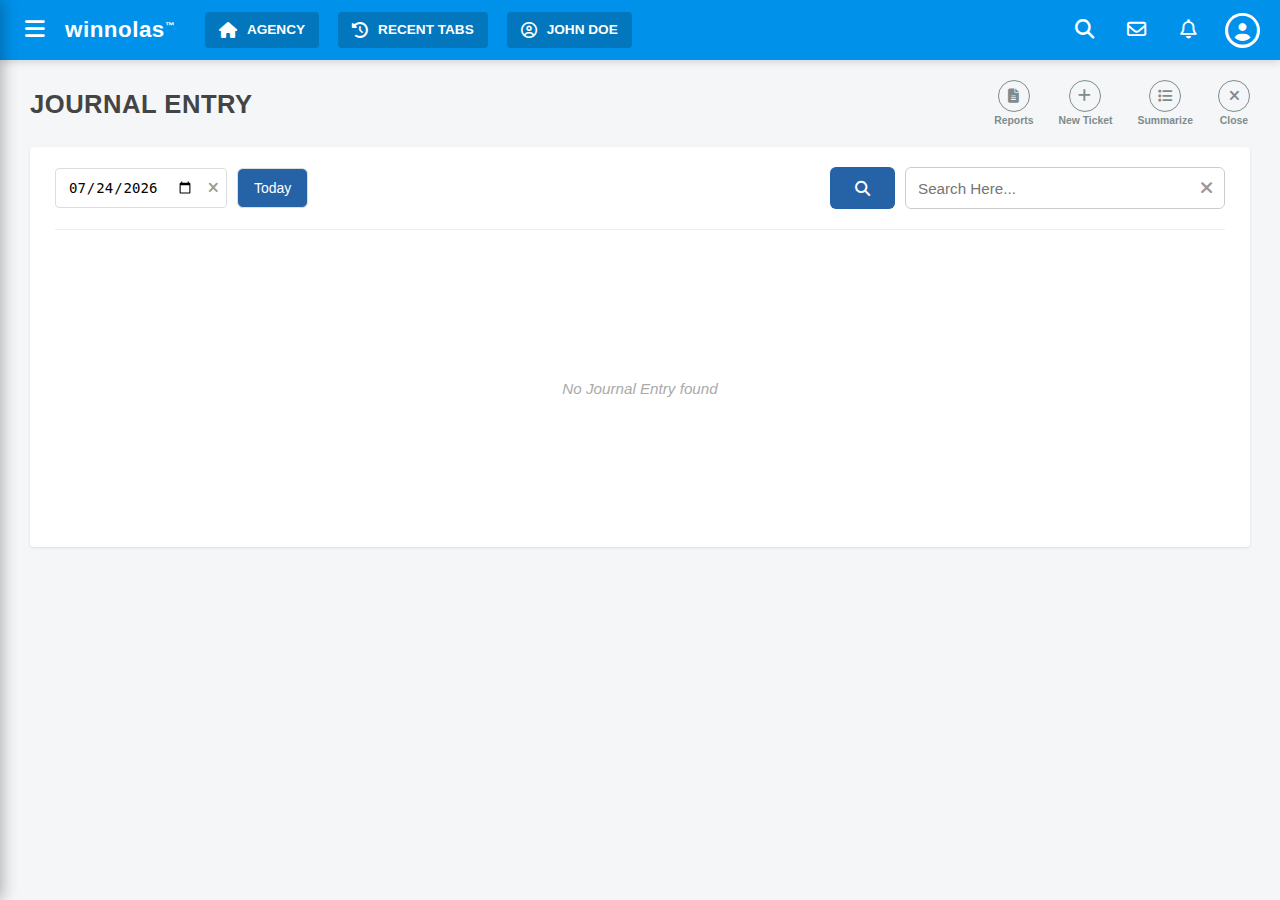
<file: index.html>
<!DOCTYPE html>
<html lang="en">
<head>
    <meta charset="UTF-8">
    <meta name="viewport" content="width=device-width, initial-scale=1.0">
    <title>Winnolas - Journal Entry</title>
    <link rel="stylesheet" href="https://cdnjs.cloudflare.com/ajax/libs/font-awesome/6.4.0/css/all.min.css">
    <link rel="stylesheet" href="style.css">
</head>
<body>

<header class="global-header">
    <div class="header-left">
        <div class="menu-icon"><i class="fa-solid fa-bars"></i></div>
        <div class="brand-container"><div class="brand-name">winnolas<span class="tm-symbol">&trade;</span></div></div>
        <div class="nav-btn"><i class="fa-solid fa-house"></i>AGENCY</div>
        <div class="nav-btn"><i class="fa-solid fa-clock-rotate-left"></i>RECENT TABS</div>
        <div class="nav-btn"><i class="fa-regular fa-circle-user"></i>JOHN DOE</div>
    </div>
    <div class="header-right">
        <div class="icon-btn"><i class="fa-solid fa-magnifying-glass"></i></div>
        <div class="icon-btn"><i class="fa-regular fa-envelope"></i></div>
        <div class="icon-btn" style="position: relative;"><i class="fa-regular fa-bell"></i></div>
        <div class="user-profile-circle"><i class="fa-solid fa-user-circle"></i></div>
    </div>
</header>

<div class="page-header-strip">
    <h1 class="page-title">JOURNAL ENTRY</h1>
    <div class="header-actions-group">
        <div class="action-btn" onclick="openReportsSidebar()">
            <div class="action-circle"><i class="fa-solid fa-file-lines"></i></div>
            <span class="action-label">Reports</span>
        </div>
        <a href="new-ticket.html" style="text-decoration: none;">
            <div class="action-btn"><div class="action-circle"><i class="fa-solid fa-plus"></i></div>
            <span class="action-label">New Ticket</span></div>
        </a>
        <a href="proofsheet.html" style="text-decoration: none;">
            <div class="action-btn">
                <div class="action-circle"><i class="fa-solid fa-list"></i></div>
                <span class="action-label">Summarize</span>
            </div>
        </a>
        <div class="action-btn close-btn"><div class="action-circle"><i class="fa-solid fa-xmark"></i></div><span class="action-label">Close</span></div>
    </div>
</div>

<main class="main-wrapper">
    <div class="content-card">
        <div class="card-row-header">
            
            <div class="toolbar-left" style="display: flex; align-items: center; gap: 10px;">
                <div class="date-input-wrapper">
                    <input type="date" id="filter-date" class="clean-date-input">
                    <i id="btn-date-clear" class="fa-solid fa-xmark date-clear-icon"></i>
                </div>
                <button id="btn-current" class="btn-current-day">Today</button>
            </div>

            <div class="toolbar-right">
                <div class="search-ui-wrapper">
                    
                    <button class="btn-search">
                        <i class="fa-solid fa-magnifying-glass"></i>
                    </button>
                    
                    <div class="search-input-container">
                        <input type="text" id="filter-search" class="clean-search-input" placeholder="Search Here...">
                        <i id="btn-search-clear" class="fa-solid fa-xmark search-clear-btn"></i>
                    </div>

                </div>
            </div>

        </div>
        <div class="row-divider"></div>
        <div id="tickets-container-list" style="padding: 20px;"></div>
        <div id="main-empty-state" class="empty-state-container">
            <p class="empty-state-text">No Journal Entry found</p>
        </div>
    </div>
</main>

<div id="globalModal" class="custom-modal-overlay">
    <div class="custom-modal-box">
        <div class="modal-icon-circle">
            <i id="modalIcon" class="fa-solid fa-check"></i>
        </div>
        <h3 id="modalTitle" class="modal-title">Title</h3>
        <p id="modalDesc" class="modal-desc">Description text goes here.</p>
        <div class="modal-actions">
            <button id="modalCancel" class="btn-modal-base btn-modal-cancel">Cancel</button>
            <button id="modalConfirm" class="btn-modal-base btn-modal-confirm">Confirm</button>
        </div>
    </div>
</div>

<div id="sidebar-overlay" class="sidebar-overlay" onclick="closeReportsSidebar()"></div>

<div id="reportsSidebar" class="reports-sidebar">
    <div class="sidebar-header">
        <h3><i class="fa-solid fa-file-invoice"></i> REPORTS</h3>
        <div class="sidebar-close" onclick="closeReportsSidebar()"><i class="fa-solid fa-xmark"></i></div>
    </div>
    <div class="sidebar-content">
        
        <div class="report-section-title">Export</div>
        
        <ul class="report-list">
            <li class="report-item" onclick="exportJournalExcel()">
                <i class="fa-solid fa-file-excel report-icon icon-excel"></i>
                <span>Journal Entry Excel Report</span>
            </li>
            
            <li class="report-item" onclick="printJournalPdf()">
                <i class="fa-solid fa-file-pdf report-icon icon-pdf"></i>
                <span>Journal Entry PDF Report</span>
            </li>
        </ul>

    </div>
</div>

<script>
document.addEventListener("DOMContentLoaded", function() {
        localStorage.removeItem('winnolas_editing_id'); 
        
        const dateInput = document.getElementById('filter-date');
        const now = new Date();
        const localDate = now.getFullYear() + '-' + String(now.getMonth() + 1).padStart(2, '0') + '-' + String(now.getDate()).padStart(2, '0');
        dateInput.value = localDate;

        loadSavedTickets();

        const searchInput = document.getElementById('filter-search');
        const clearBtn = document.getElementById('btn-search-clear');

        // 1. Listen for typing
        searchInput.addEventListener('keyup', function() {
            loadSavedTickets(); 
        });

        // 2. Click X to Clear
        clearBtn.addEventListener('click', function() {
            searchInput.value = '';        
            loadSavedTickets();            
        });
        
        // 3. Close menus on outside click
        document.addEventListener('click', function(e) {
            if (!e.target.closest('.ticket-menu-container')) {
                document.querySelectorAll('.ticket-dropdown').forEach(d => d.classList.remove('show'));
            }
        });

        // --- DATE FILTER LOGIC ---
        const currentDayBtn = document.getElementById('btn-current');
        const dateClearIcon = document.getElementById('btn-date-clear');

        // Set date and filter
        dateInput.addEventListener('change', function() {
            loadSavedTickets();
        });

        // Current Day button
        currentDayBtn.addEventListener('click', function() {
            const today = new Date().toISOString().split('T')[0];
            dateInput.value = today;
            loadSavedTickets();
        });

        // Clear Date button 
        dateClearIcon.addEventListener('click', function() {
            dateInput.value = '';
            loadSavedTickets();
        });
    });

    // --- GENERIC MODAL FUNCTION ---
    function showModal({ type, title, message, onConfirm }) {
        const modal = document.getElementById('globalModal');
        const box = modal.querySelector('.custom-modal-box');
        const icon = document.getElementById('modalIcon');
        const titleEl = document.getElementById('modalTitle');
        const descEl = document.getElementById('modalDesc');
        const confirmBtn = document.getElementById('modalConfirm');
        const cancelBtn = document.getElementById('modalCancel');

        // Reset Classes
        box.classList.remove('modal-success', 'modal-danger', 'modal-warning');
        cancelBtn.style.display = "block"; 

        // Setup Type
        if (type === 'danger') {
            box.classList.add('modal-danger');
            icon.className = "fa-solid fa-trash-can";
            confirmBtn.textContent = "Delete";
        } else if (type === 'warning') {
            box.classList.add('modal-warning');
            icon.className = "fa-solid fa-circle-exclamation";
            confirmBtn.textContent = "OK";
            cancelBtn.style.display = "none"; 
        } else {
            box.classList.add('modal-success');
            icon.className = "fa-solid fa-check";
            confirmBtn.textContent = "Confirm";
        }

        // Set Content
        titleEl.textContent = title;
        descEl.innerHTML = message; 
        modal.style.display = "flex";

        // Handle Actions 
        const newConfirm = confirmBtn.cloneNode(true);
        const newCancel = cancelBtn.cloneNode(true);
        confirmBtn.parentNode.replaceChild(newConfirm, confirmBtn);
        cancelBtn.parentNode.replaceChild(newCancel, cancelBtn);

        newConfirm.addEventListener('click', () => {
            if(onConfirm) onConfirm();
            modal.style.display = "none";
        });

        newCancel.addEventListener('click', () => {
            modal.style.display = "none";
        });
    }

    function deleteTicket(ticketId) {
        showModal({
            type: 'danger',
            title: 'Delete Ticket?',
            message: `Are you sure you want to delete <b>Ticket ${ticketId}</b>? This cannot be undone.`,
            onConfirm: () => {
                let allTickets = JSON.parse(localStorage.getItem('winnolas_tickets')) || [];
                allTickets = allTickets.filter(t => t.id !== ticketId);
                localStorage.setItem('winnolas_tickets', JSON.stringify(allTickets));
                loadSavedTickets();
            }
        });
    }

    // LOAD TICKETS
    function loadSavedTickets() {
        const container = document.getElementById('tickets-container-list');
        const emptyState = document.getElementById('main-empty-state');
        
        // 1. Get Filter Values
        const searchVal = document.getElementById('filter-search').value.toLowerCase();
        const dateVal = document.getElementById('filter-date').value;
        
        // 2. Get Data
        const allTickets = JSON.parse(localStorage.getItem('winnolas_tickets')) || [];
        
        console.log('Date filter value:', dateVal);
        console.log('All tickets:', allTickets);
        
        // 3. Filter Data
        const filteredTickets = allTickets.filter(ticket => {
            // Search filter
            const matchesSearch = !searchVal || 
                ticket.id.toLowerCase().includes(searchVal) || 
                ticket.entries.some(e => e.account.toLowerCase().includes(searchVal));
            
            // Date filter
            const matchesDate = !dateVal || ticket.date === dateVal;
            
            console.log(`Ticket ${ticket.id}: date="${ticket.date}", filter="${dateVal}", matches=${matchesDate}`);
            
            return matchesSearch && matchesDate;
        });

        console.log('Filtered tickets:', filteredTickets);

        container.innerHTML = "";

        // 4. Render
        if (filteredTickets.length === 0) {
            emptyState.style.display = "flex";
            container.style.display = "none";
        } else {
            emptyState.style.display = "none";
            container.style.display = "block";
            
            filteredTickets.reverse().forEach(ticket => {
                container.innerHTML += createTicketCard(ticket);
            });
        }
    }

    function toggleTicket(ticketId) {
        const body = document.getElementById(`body-${ticketId}`);
        const header = document.getElementById(`header-${ticketId}`);
        
        if (body.style.display === "none") {
            body.style.display = "block"; 
            header.classList.add("expanded"); 
        } else {
            body.style.display = "none"; 
            header.classList.remove("expanded"); 
        }
    }

    function toggleMenu(event, ticketId) {
        event.stopPropagation(); 
        document.querySelectorAll('.ticket-dropdown').forEach(d => { 
            if (d.id !== `menu-${ticketId}`) d.classList.remove('show'); 
        });
        document.getElementById(`menu-${ticketId}`).classList.toggle('show');
    }

    function editTicket(ticketId) {
        localStorage.setItem('winnolas_editing_id', ticketId);
        window.location.href = 'new-ticket.html';
    }

    function createTicketCard(ticket) {
        let rowsHTML = "";
        ticket.entries.forEach(entry => {
            const drVal = entry.dr > 0 ? entry.dr.toLocaleString('en-US', {minimumFractionDigits: 2}) : "0.00";
            const crVal = entry.cr > 0 ? entry.cr.toLocaleString('en-US', {minimumFractionDigits: 2}) : "0.00";
            rowsHTML += `
                <div class="card-entry-row">
                    <div class="card-entry-details">
                        <div class="card-acc-title">${entry.account}</div>
                        <div class="card-acc-bread">${entry.breadcrumb}</div>
                    </div>
                    <div class="card-values">
                        <div class="card-val">${drVal}</div>
                        <div class="card-val">${crVal}</div>
                    </div>
                </div>
            `;
        });

        const totalDr = ticket.totalDr || 0;
        const totalCr = ticket.totalCr || 0;

        const isBalanced = Math.abs(totalDr - totalCr) < 0.01;
        const statusText = isBalanced ? "Sub Total (Balanced)" : "Sub Total (Unbalanced)";
        const statusClass = isBalanced ? "status-balanced" : "status-unbalanced"; 
        const valClass = isBalanced ? "val-balanced" : "val-unbalanced";
        const headerTextClass = isBalanced ? "balanced" : "unbalanced";

        return `
            <div class="saved-ticket-card">
                <div id="header-${ticket.id}" class="ticket-card-header" onclick="toggleTicket('${ticket.id}')">
                    <div class="ticket-id-title ticket-id-text ${headerTextClass}">Ticket No: ${ticket.id}</div>
                    <div class="ticket-menu-container">
                        <div class="kebab-btn" onclick="toggleMenu(event, '${ticket.id}')">
                            <i class="fa-solid fa-ellipsis-vertical"></i>
                        </div>
                        <div id="menu-${ticket.id}" class="ticket-dropdown">
                            <div class="menu-item" onclick="editTicket('${ticket.id}')">
                                <i class="fa-regular fa-pen-to-square"></i> Edit
                            </div>
                            <div class="menu-item delete-opt" onclick="deleteTicket('${ticket.id}')">
                                <i class="fa-regular fa-trash-can"></i> Delete
                            </div>
                        </div>
                    </div>
                </div>
                
                <div id="body-${ticket.id}" style="display: none;">
                    <div class="card-table-header">
                        <div style="flex:1; text-align: center;">Account Title</div>
                        <div style="display:flex; gap: 60px; margin-right: 20px;">
                            <div style="width: 100px; text-align: center;">Debit</div>
                            <div style="width: 100px; text-align: center;">Credit</div>
                        </div>
                    </div>
                    ${rowsHTML}
                    <div class="card-footer">
                        <div class="footer-status ${statusClass}">${statusText}</div>
                        <div class="footer-values">
                            <div class="footer-val ${valClass}">${totalDr.toLocaleString('en-US', {minimumFractionDigits: 2})}</div>
                            <div class="footer-val ${valClass}">${totalCr.toLocaleString('en-US', {minimumFractionDigits: 2})}</div>
                        </div>
                    </div>
                </div>
            </div>
        `;
    }

    // --- SIDEBAR LOGIC ---
    function openReportsSidebar() {
        document.getElementById('reportsSidebar').classList.add('open');
        const overlay = document.getElementById('sidebar-overlay');
        overlay.style.display = 'block';
        setTimeout(() => overlay.classList.add('show'), 10);
    }

    function closeReportsSidebar() {
        document.getElementById('reportsSidebar').classList.remove('open');
        const overlay = document.getElementById('sidebar-overlay');
        overlay.classList.remove('show');
        setTimeout(() => overlay.style.display = 'none', 300);
    }

    // --- ACTIONS FOR REPORT ITEMS ---
    function exportJournalExcel() {
        closeReportsSidebar(); 
        showModal({
            type: 'success', 
            title: 'Export Successful',
            message: 'The Journal Entry Excel file has been successfully generated.',
            onConfirm: () => {
                console.log('Excel download confirmed.');
            }
        });
    }

    function printJournalPdf() {
        closeReportsSidebar();
        showModal({
            type: 'success',
            title: 'Report Ready',
            message: 'The Journal Entry Report is ready. Click <b>Confirm</b> to view it.',
            onConfirm: () => {
                console.log('PDF download confirmed.');
            }
        });
    }
</script>

</body>
</html>
</file>
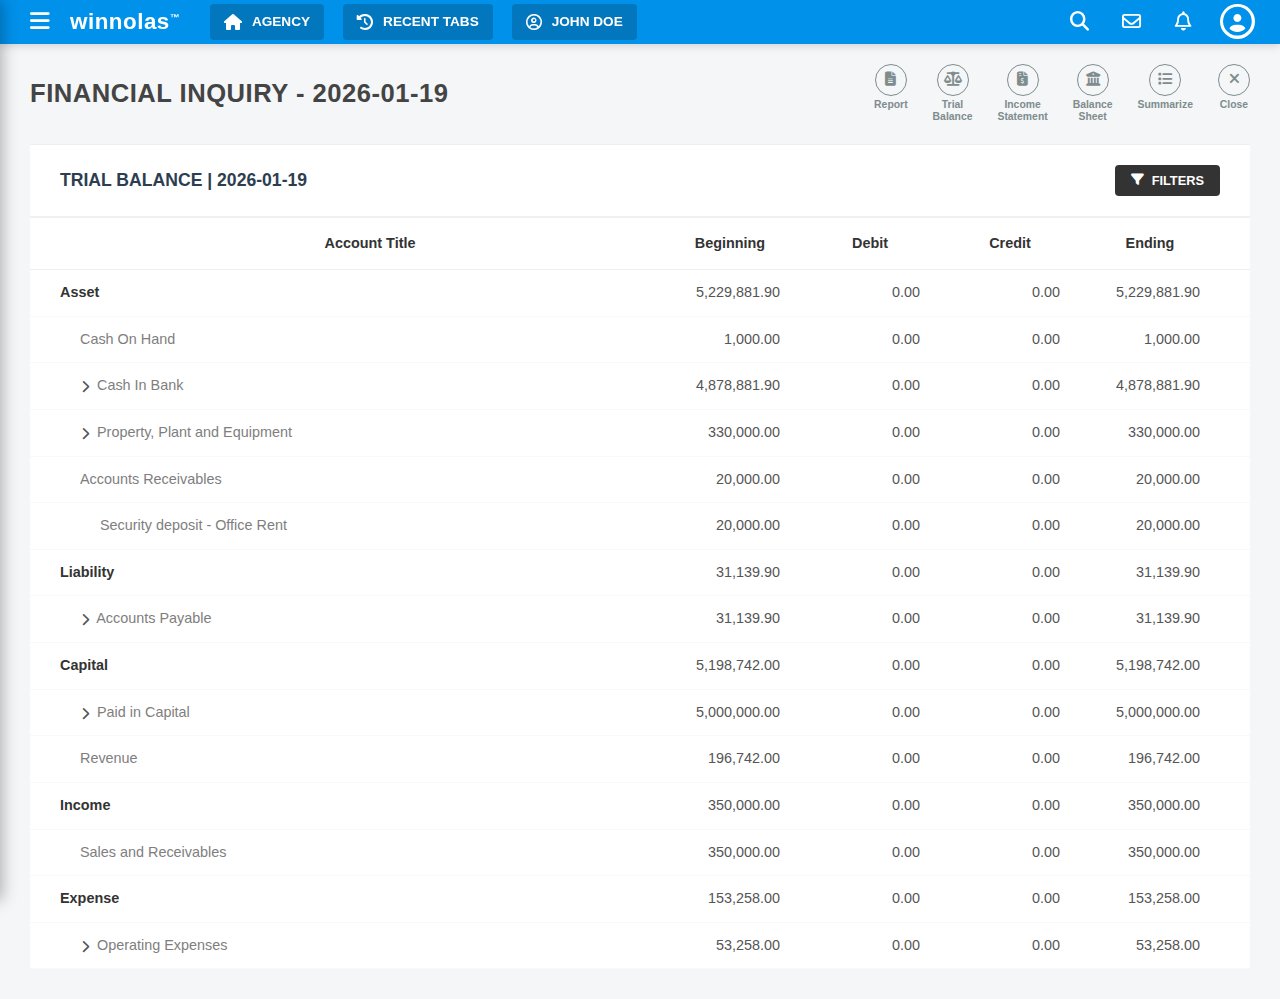
<file: financialinquiry.html>
<!DOCTYPE html>
<html lang="en">
<head>
    <meta charset="UTF-8">
    <meta name="viewport" content="width=device-width, initial-scale=1.0">
    <title>Winnolas - Financial Inquiry</title>
    <link rel="stylesheet" href="https://cdnjs.cloudflare.com/ajax/libs/font-awesome/6.4.0/css/all.min.css">
    <link rel="stylesheet" href="style.css">
<style>
    .global-header {
        height: 60px; 
        padding: 0 25px; 
        display: flex;
        align-items: center; 
        justify-content: space-between;
    }

    .header-actions-group { gap: 25px; }
    .action-btn { color: #7f8c8d; width: auto; cursor: pointer; }
    .action-btn:hover { color: #555; }
    .action-circle { border-color: #7f8c8d; background-color: transparent; }
    .action-btn:hover .action-circle { background-color: #f9f9f9; }

    .report-card { background-color: #fff; border-top: 1px solid #eee; }
    .report-sub-header { display: flex; justify-content: space-between; align-items: center; padding: 20px 30px; background-color: #fff; border-bottom: 2px solid #f0f0f0; }
    .report-sub-title { font-size: 1.1rem; font-weight: 700; color: #2c3e50; text-transform: uppercase; }
    
    .btn-filters { background-color: #333; color: #fff; border: none; padding: 8px 16px; border-radius: 4px; font-size: 0.8rem; font-weight: 600; cursor: pointer; display: flex; align-items: center; gap: 8px; }
    .btn-filters:hover { background-color: #555; }

    .fi-table-header { display: flex; justify-content: space-between; padding: 15px 30px; border-bottom: 1px solid #eee; font-weight: 700; color: #333; font-size: 0.9rem; }
    
    .fi-row { display: flex; justify-content: space-between; padding: 12px 30px; border-bottom: 1px solid #f9f9f9; align-items: center; }
    .fi-row:hover { background-color: #f8fbff; }

    .fi-acc-name { font-size: 0.9rem; color: #7e7e7e; font-weight: 500; }
    .fi-acc-name.header-row { color: #333; font-weight: 700; cursor: pointer; display: flex; align-items: center; gap: 15px; user-select: none; } 
    
    .toggle-icon { transition: transform 0.2s ease; font-size: 0.8rem; color: #555; }
    .toggle-icon.rotated { transform: rotate(-90deg); }

    .indent-1 { padding-left: 20px; }
    .indent-2 { padding-left: 40px; }
    .indent-3 { padding-left: 60px; }
    .indent-4 { padding-left: 80px; }
    
    .fi-col-values { display: flex; gap: 40px; margin-right: 20px; }
    .fi-val { width: 100px; text-align: right; font-size: 0.9rem; color: #555; }
    
    .fi-total-row { display: flex; justify-content: space-between; padding: 20px 30px; background-color: #fff; border-top: 2px solid #eee; margin-top: 10px; }
    .fi-val-bold { font-weight: 700; color: #333; }

    /* Modal Styles */
    .summary-row { display: flex; justify-content: space-between; align-items: center; margin-bottom: 12px; }
    .summary-row label { font-weight: 600; color: #555; width: 30%; }
    .summary-row input { width: 65%; padding: 8px 12px; border: 1px solid #ddd; border-radius: 4px; text-align: right; font-size: 1rem; color: #333; background-color: #fff; outline: none; }
    .mini-box { width: 30px; background-color: #f0f0f0; border: 1px solid #ddd; border-radius: 4px; display: flex; justify-content: center; align-items: center; font-weight: 700; color: #555; }

    /* --- LEFT SIDEBAR REPORTS --- */
    .reports-sidebar {
        position: fixed; top: 0; left: -350px; width: 350px; height: 100%;
        background-color: #2c3e50; box-shadow: 2px 0 15px rgba(0,0,0,0.3);
        z-index: 3000; transition: left 0.3s ease-in-out; display: flex; flex-direction: column;
    }
    .reports-sidebar.open { left: 0; }
    .sidebar-header { background-color: #233342; color: #fff; padding: 20px; display: flex; justify-content: space-between; align-items: center; border-bottom: 1px solid #34495e; }
    .sidebar-header h3 { margin: 0; font-size: 1rem; font-weight: 600; display: flex; align-items: center; gap: 10px; text-transform: uppercase; letter-spacing: 0.5px; }
    .sidebar-close { cursor: pointer; color: #ccc; font-size: 1.2rem; transition: 0.2s; }
    .sidebar-close:hover { color: #fff; }
    .sidebar-content { padding: 20px; overflow-y: auto; }
    .report-section-title { font-size: 1.1rem; font-weight: 700; color: #fff; margin-bottom: 15px; padding-bottom: 10px; border-bottom: 1px solid #34495e; }
    .report-list { list-style: none; padding: 0; margin: 0 0 30px 0; }
    .report-item { display: flex; align-items: center; gap: 15px; padding: 12px 10px; cursor: pointer; border-radius: 6px; transition: background 0.1s; color: #ecf0f1; font-size: 0.95rem; }
    .report-item:hover { background-color: #34495e; color: #fff; }
    .report-icon { font-size: 1.4rem; width: 25px; text-align: center; }
    .icon-excel { color: #2ecc71; } .icon-pdf { color: #e74c3c; }
    .sidebar-overlay { position: fixed; top: 0; left: 0; width: 100%; height: 100%; background-color: rgba(0,0,0,0.5); z-index: 2900; display: none; opacity: 0; transition: opacity 0.3s; }
    .sidebar-overlay.show { display: block; opacity: 1; }

    /* --- FILTER MODAL STYLES --- */
    .filter-modal-content { width: 550px; background: #fff; border-radius: 4px; box-shadow: 0 5px 25px rgba(0,0,0,0.2); position: relative; display: flex; flex-direction: column; }
    .filter-header { display: flex; justify-content: space-between; align-items: center; padding: 15px 20px; border-bottom: 1px solid #eee; }
    .filter-title { font-weight: 700; font-size: 1rem; color: #333; display: flex; align-items: center; gap: 8px; }
    .filter-title i { color: #7f8c8d; }
    .filter-body { padding: 20px; }
    .filter-group { margin-bottom: 20px; }
    .filter-label { display: block; font-size: 0.9rem; color: #555; margin-bottom: 8px; font-weight: 500; }
    .filter-input { width: 100%; padding: 10px 12px; border: 1px solid #ddd; border-radius: 4px; font-size: 0.95rem; color: #333; outline: none; }
    .filter-input:focus { border-color: #004696; }
    .checkbox-row { display: flex; align-items: center; gap: 10px; margin-bottom: 20px; }
    .custom-check { width: 18px; height: 18px; border: 2px solid #004696; border-radius: 3px; display: flex; justify-content: center; align-items: center; color: #fff; background-color: #004696; font-size: 0.7rem; cursor: pointer; }
    .check-label { font-size: 0.95rem; color: #333; cursor: pointer; }
    .branch-table { width: 100%; border-collapse: collapse; border: 1px solid #eee; }
    .branch-header-row { background-color: #fafafa; border-bottom: 2px solid #eee; }
    .branch-header-row th { text-align: left; padding: 10px; font-size: 0.85rem; color: #555; font-weight: 700; }
    .branch-row td { padding: 10px; border-bottom: 1px solid #eee; font-size: 0.9rem; color: #333; }
    .branch-row:last-child td { border-bottom: none; }
    .branch-check { width: 16px; height: 16px; cursor: pointer; accent-color: #004696; }
    .filter-footer { padding: 15px 20px; border-top: 1px solid #eee; display: flex; justify-content: flex-start; }
    .btn-apply { background-color: #004696; color: #fff; border: none; padding: 10px 25px; border-radius: 4px; font-weight: 600; cursor: pointer; display: flex; align-items: center; gap: 8px; font-size: 0.95rem; }
    .btn-apply:hover { background-color: #000879; }

    /* =========================================
       MOBILE RESPONSIVENESS (Max-Width: 768px)
       ========================================= */
    @media screen and (max-width: 768px) {
        
        /* 1. GLOBAL & HEADER */
        .global-header {
            height: auto; /* Allow auto height on mobile if needed */
            padding: 10px 15px; /* Tighter padding on mobile */
        }

        body { padding-bottom: 80px; }
        .global-header { padding: 10px 15px; }
        .header-left .nav-btn, .header-right .icon-btn { display: none; }
        
        .page-header-strip {
            flex-direction: column;
            align-items: stretch;
            height: auto;
            padding: 15px;
            gap: 15px;
        }

        /* 2. ACTION BUTTONS GRID */
        .header-actions-group {
            display: grid;
            grid-template-columns: repeat(4, 1fr);
            gap: 10px;
            justify-content: center;
        }
        .action-btn { width: 100%; margin: 0; min-width: 0; }
        .action-label { font-size: 0.6rem; }

        /* 3. HIDE DESKTOP TABLE HEADERS */
        .fi-table-header { display: none !important; }

        /* 4. FINANCIAL INQUIRY CARD TRANSFORMATION */
        .fi-row {
            display: flex;
            flex-direction: column;
            align-items: flex-start;
            padding: 15px;
            margin-bottom: 12px;
            background: #fff;
            border: 1px solid #eee;
            border-radius: 8px;
            box-shadow: 0 2px 8px rgba(0,0,0,0.03);
        }

        .fi-acc-name {
            font-size: 1rem;
            font-weight: 700;
            color: #444;
            margin-bottom: 15px;
            width: 100%;
            padding-bottom: 10px;
            border-bottom: 1px dashed #eee;
            display: flex;
            align-items: center;
            gap: 10px;
        }
        
        /* Reset indentation so mobile text is aligned */
        .indent-1, .indent-2, .indent-3, .indent-4 { padding-left: 0 !important; }

        /* Value Grid: 1 Row, 4 Columns */
        .fi-col-values {
            display: grid;
            grid-template-columns: repeat(4, 1fr);
            width: 100%;
            margin-right: 0;
            gap: 5px;
        }

        .fi-val {
            width: auto;
            text-align: center;
            display: flex;
            flex-direction: column; /* Label top, Value bottom */
            font-size: 0.9rem;
            color: #333;
        }

        /* Labels generated via CSS */
        .fi-val::before {
            color: #999;
            font-size: 0.65rem;
            font-weight: 600;
            text-transform: uppercase;
            margin-bottom: 4px;
            letter-spacing: 0.5px;
        }

        .fi-col-values .fi-val:nth-child(1)::before { content: "BEGINNING"; }
        .fi-col-values .fi-val:nth-child(2)::before { content: "DEBIT"; }
        .fi-col-values .fi-val:nth-child(3)::before { content: "CREDIT"; }
        .fi-col-values .fi-val:nth-child(4)::before { content: "ENDING"; }
        
        /* Green Ending Value */
        .fi-col-values .fi-val:nth-child(4) {
            font-weight: 700;
            color: #2ecc71; 
        }

        /* 5. MODALS & SIDEBAR ADJUSTMENTS */
        .modal-content, .filter-modal-content { width: 95% !important; max-height: 85vh; overflow-y: auto; }
        .reports-sidebar { width: 85%; }
        
        /* Filter Modal tweaks */
        .filter-footer { position: sticky; bottom: 0; background: #fff; z-index: 10; }
        .checkbox-row { background: #f9f9f9; padding: 10px; border-radius: 4px; }
    }
</style>
</head>
<body>

<header class="global-header">
    <div class="header-left">
        <div class="menu-icon"><i class="fa-solid fa-bars"></i></div>
        <div class="brand-container"><div class="brand-name">winnolas<span class="tm-symbol">&trade;</span></div></div>
        <div class="nav-btn"><i class="fa-solid fa-house"></i>AGENCY</div>
        <div class="nav-btn"><i class="fa-solid fa-clock-rotate-left"></i>RECENT TABS</div>
        <div class="nav-btn"><i class="fa-regular fa-circle-user"></i>JOHN DOE</div>
    </div>
    <div class="header-right">
        <div class="icon-btn"><i class="fa-solid fa-magnifying-glass"></i></div>
        <div class="icon-btn"><i class="fa-regular fa-envelope"></i></div>
        <div class="icon-btn" style="position: relative;"><i class="fa-regular fa-bell"></i></div>
        <div class="user-profile-circle"><i class="fa-solid fa-user-circle"></i></div>
    </div>
</header>

<div class="page-header-strip">
    <h1 class="page-title" id="main-page-title">FINANCIAL INQUIRY - 2026-01-19</h1>
    
    <div class="header-actions-group">
        <div class="action-btn" onclick="openReportsSidebar()">
            <div class="action-circle"><i class="fa-solid fa-file-lines"></i></div>
            <span class="action-label">Report</span>
        </div>
        
        <div class="action-btn" onclick="switchView('trial')">
            <div class="action-circle"><i class="fa-solid fa-scale-balanced"></i></div>
            <span class="action-label">Trial<br>Balance</span>
        </div>

        <div class="action-btn" onclick="switchView('income')">
            <div class="action-circle"><i class="fa-solid fa-file-invoice-dollar"></i></div>
            <span class="action-label">Income<br>Statement</span>
        </div>

        <div class="action-btn" onclick="switchView('balance')">
            <div class="action-circle"><i class="fa-solid fa-building-columns"></i></div>
            <span class="action-label">Balance<br>Sheet</span>
        </div>

        <div class="action-btn" onclick="showSummaryModal()">
            <div class="action-circle"><i class="fa-solid fa-list"></i></div>
            <span class="action-label">Summarize</span>
        </div>

        <a href="index.html" style="text-decoration: none;">
            <div class="action-btn close-btn">
                <div class="action-circle"><i class="fa-solid fa-xmark"></i></div>
                <span class="action-label">Close</span>
            </div>
        </a>
    </div>
</div>

<main class="main-wrapper">
    <div class="report-card">
        <div class="report-sub-header">
            <div class="report-sub-title" id="report-sub-title">TRIAL BALANCE | 2026-01-19</div>
            <button class="btn-filters" onclick="openFilterModal()"><i class="fa-solid fa-filter"></i> FILTERS</button>
        </div>
        <div class="fi-table-header">
            <div style="flex:1; text-align: center;">Account Title</div>
            <div class="fi-col-values">
                <div style="width: 100px; text-align: center;">Beginning</div>
                <div style="width: 100px; text-align: center;">Debit</div>
                <div style="width: 100px; text-align: center;">Credit</div>
                <div style="width: 100px; text-align: center;">Ending</div>
            </div>
        </div>

        <div id="inquiry-rows">
            <div class="fi-row row-type-asset">
                <div class="fi-acc-name header-row" style="cursor: default;">Asset</div>
                <div class="fi-col-values"><div class="fi-val">5,229,881.90</div><div class="fi-val">0.00</div><div class="fi-val">0.00</div><div class="fi-val">5,229,881.90</div></div>
            </div>

            <div class="fi-row row-type-asset">
                <div class="fi-acc-name indent-1">Cash On Hand</div>
                <div class="fi-col-values"><div class="fi-val">1,000.00</div><div class="fi-val">0.00</div><div class="fi-val">0.00</div><div class="fi-val">1,000.00</div></div>
            </div>

            <div class="fi-row row-type-asset" onclick="toggleGroup('cib')" style="cursor: pointer;">
                <div class="fi-acc-name indent-1"><i id="icon-cib" class="fa-solid fa-chevron-down toggle-icon rotated"></i> Cash In Bank</div>
                <div class="fi-col-values"><div class="fi-val">4,878,881.90</div><div class="fi-val">0.00</div><div class="fi-val">0.00</div><div class="fi-val">4,878,881.90</div></div>
            </div>
            
            <div class="fi-row row-type-asset group-cib" style="display: none;">
                <div class="fi-acc-name indent-2">Philippine National Bank (PNB)</div>
                <div class="fi-col-values"><div class="fi-val">4,878,881.90</div><div class="fi-val">0.00</div><div class="fi-val">0.00</div><div class="fi-val">4,878,881.90</div></div>
            </div>
            <div class="fi-row row-type-asset group-cib" style="display: none;">
                <div class="fi-acc-name indent-3">PNB Corporate SA #1234 5678 9</div>
                <div class="fi-col-values"><div class="fi-val">4,878,881.90</div><div class="fi-val">0.00</div><div class="fi-val">0.00</div><div class="fi-val">4,878,881.90</div></div>
            </div>

            <div class="fi-row row-type-asset" onclick="toggleGroup('ppe')" style="cursor: pointer;">
                <div class="fi-acc-name indent-1"><i id="icon-ppe" class="fa-solid fa-chevron-down toggle-icon rotated"></i> Property, Plant and Equipment</div>
                <div class="fi-col-values"><div class="fi-val">330,000.00</div><div class="fi-val">0.00</div><div class="fi-val">0.00</div><div class="fi-val">330,000.00</div></div>
            </div>

            <div class="fi-row row-type-asset group-ppe" style="display: none;">
                <div class="fi-acc-name indent-2">Property and Equipment</div>
                <div class="fi-col-values"><div class="fi-val">330,000.00</div><div class="fi-val">0.00</div><div class="fi-val">0.00</div><div class="fi-val">330,000.00</div></div>
            </div>
            <div class="fi-row row-type-asset group-ppe" style="display: none;">
                <div class="fi-acc-name indent-3">Furnitures and Fixtures</div>
                <div class="fi-col-values"><div class="fi-val">80,000.00</div><div class="fi-val">0.00</div><div class="fi-val">0.00</div><div class="fi-val">80,000.00</div></div>
            </div>
            
            <div class="fi-row row-type-asset group-ppe" onclick="toggleGroup('office')" style="cursor: pointer; display: none;">
                <div class="fi-acc-name indent-3"><i id="icon-office" class="fa-solid fa-chevron-down toggle-icon rotated"></i> Office Equipment</div>
                <div class="fi-col-values"><div class="fi-val">250,000.00</div><div class="fi-val">0.00</div><div class="fi-val">0.00</div><div class="fi-val">250,000.00</div></div>
            </div>
            <div class="fi-row row-type-asset group-office" style="display: none;">
                <div class="fi-acc-name indent-4">Office equipment - Laptop</div>
                <div class="fi-col-values"><div class="fi-val">250,000.00</div><div class="fi-val">0.00</div><div class="fi-val">0.00</div><div class="fi-val">250,000.00</div></div>
            </div>

            <div class="fi-row row-type-asset">
                <div class="fi-acc-name indent-1">Accounts Receivables</div>
                <div class="fi-col-values"><div class="fi-val">20,000.00</div><div class="fi-val">0.00</div><div class="fi-val">0.00</div><div class="fi-val">20,000.00</div></div>
            </div>
            <div class="fi-row row-type-asset">
                <div class="fi-acc-name indent-2">Security deposit - Office Rent</div>
                <div class="fi-col-values"><div class="fi-val">20,000.00</div><div class="fi-val">0.00</div><div class="fi-val">0.00</div><div class="fi-val">20,000.00</div></div>
            </div>

            <div class="fi-row row-type-liability">
                <div class="fi-acc-name header-row" style="cursor: default;">Liability</div>
                <div class="fi-col-values"><div class="fi-val">31,139.90</div><div class="fi-val">0.00</div><div class="fi-val">0.00</div><div class="fi-val">31,139.90</div></div>
            </div>
            <div class="fi-row row-type-liability" onclick="toggleGroup('ap')" style="cursor: pointer;">
                <div class="fi-acc-name indent-1"><i id="icon-ap" class="fa-solid fa-chevron-down toggle-icon rotated"></i> Accounts Payable</div>
                <div class="fi-col-values"><div class="fi-val">31,139.90</div><div class="fi-val">0.00</div><div class="fi-val">0.00</div><div class="fi-val">31,139.90</div></div>
            </div>
            <div class="fi-row row-type-liability group-ap" style="display: none;">
                <div class="fi-acc-name indent-2">AP - Trade</div> <div class="fi-col-values"><div class="fi-val">31,139.90</div><div class="fi-val">0.00</div><div class="fi-val">0.00</div><div class="fi-val">31,139.90</div></div>
            </div>

            <div class="fi-row row-type-capital">
                <div class="fi-acc-name header-row" style="cursor: default;">Capital</div>
                <div class="fi-col-values"><div class="fi-val">5,198,742.00</div><div class="fi-val">0.00</div><div class="fi-val">0.00</div><div class="fi-val">5,198,742.00</div></div>
            </div>
            <div class="fi-row row-type-capital" onclick="toggleGroup('pic')" style="cursor: pointer;">
                <div class="fi-acc-name indent-1"><i id="icon-pic" class="fa-solid fa-chevron-down toggle-icon rotated"></i> Paid in Capital</div>
                <div class="fi-col-values"><div class="fi-val">5,000,000.00</div><div class="fi-val">0.00</div><div class="fi-val">0.00</div><div class="fi-val">5,000,000.00</div></div>
            </div>
            <div class="fi-row row-type-capital group-pic" style="display: none;">
                <div class="fi-acc-name indent-2">Paid-In Capital Stock</div>
                <div class="fi-col-values"><div class="fi-val">5,000,000.00</div><div class="fi-val">0.00</div><div class="fi-val">0.00</div><div class="fi-val">5,000,000.00</div></div>
            </div>
            <div class="fi-row row-type-capital group-pic" style="display: none;">
                <div class="fi-acc-name indent-3">Paid in Capital CEO</div>
                <div class="fi-col-values"><div class="fi-val">5,000,000.00</div><div class="fi-val">0.00</div><div class="fi-val">0.00</div><div class="fi-val">5,000,000.00</div></div>
            </div>
            <div class="fi-row row-type-capital">
                <div class="fi-acc-name indent-1">Revenue</div>
                <div class="fi-col-values"><div class="fi-val">196,742.00</div><div class="fi-val">0.00</div><div class="fi-val">0.00</div><div class="fi-val">196,742.00</div></div>
            </div>

            <div class="fi-row row-type-income">
                <div class="fi-acc-name header-row" style="cursor: default;">Income</div>
                <div class="fi-col-values"><div class="fi-val">350,000.00</div><div class="fi-val">0.00</div><div class="fi-val">0.00</div><div class="fi-val">350,000.00</div></div>
            </div>
            <div class="fi-row row-type-income">
                <div class="fi-acc-name indent-1">Sales and Receivables</div>
                <div class="fi-col-values"><div class="fi-val">350,000.00</div><div class="fi-val">0.00</div><div class="fi-val">0.00</div><div class="fi-val">350,000.00</div></div>
            </div>

            <div class="fi-row row-type-expense">
                <div class="fi-acc-name header-row" style="cursor: default;">Expense</div>
                <div class="fi-col-values"><div class="fi-val">153,258.00</div><div class="fi-val">0.00</div><div class="fi-val">0.00</div><div class="fi-val">153,258.00</div></div>
            </div>
            
            <div class="fi-row row-type-expense" onclick="toggleGroup('opex')" style="cursor: pointer;">
                <div class="fi-acc-name indent-1"><i id="icon-opex" class="fa-solid fa-chevron-down toggle-icon rotated"></i> Operating Expenses</div>
                <div class="fi-col-values"><div class="fi-val">53,258.00</div><div class="fi-val">0.00</div><div class="fi-val">0.00</div><div class="fi-val">53,258.00</div></div>
            </div>
            <div class="fi-row row-type-expense group-opex" style="display: none;">
                <div class="fi-acc-name indent-2">Employee Benefits</div>
                <div class="fi-col-values"><div class="fi-val">52,258.00</div><div class="fi-val">0.00</div><div class="fi-val">0.00</div><div class="fi-val">52,258.00</div></div>
            </div>
            <div class="fi-row row-type-expense group-opex" style="display: none;">
                <div class="fi-acc-name indent-3">Salaries and Wages</div>
                <div class="fi-col-values"><div class="fi-val">52,258.00</div><div class="fi-val">0.00</div><div class="fi-val">0.00</div><div class="fi-val">52,258.00</div></div>
            </div>
            <div class="fi-row row-type-expense group-opex" style="display: none;">
                <div class="fi-acc-name indent-2">Office Rental</div>
                <div class="fi-col-values"><div class="fi-val">1,000.00</div><div class="fi-val">0.00</div><div class="fi-val">0.00</div><div class="fi-val">1,000.00</div></div>
            </div>
            <div class="fi-row row-type-expense group-opex" style="display: none;">
                <div class="fi-acc-name indent-2">Other Admin Expenses</div>
                <div class="fi-col-values"><div class="fi-val">100,000.00</div><div class="fi-val">0.00</div><div class="fi-val">0.00</div><div class="fi-val">100,000.00</div></div>
            </div>
        </div>

    </div>
</main>

<div id="summaryModal" class="modal-overlay">
    <div class="modal-content" style="width: 500px; padding: 0; overflow: hidden;">
        <div style="background-color: #2ecc71; padding: 15px; text-align: center; position: relative;">
            <h3 style="margin: 0; color: #fff; font-weight: 700; font-size: 1.2rem;">BALANCE</h3>
            <div class="close-modal-btn" onclick="closeSummaryModal()" style="position: absolute; right: 15px; top: 15px; color: #fff;">&times;</div>
        </div>
        <div class="modal-body" style="padding: 5px 25px 25px 25px;">
            <div style="text-align: center; font-weight: 700; color: #444; margin-bottom: 20px; font-size: 1.1rem;">2026-01-19</div>
            <div class="summary-row"><label>Assets</label><input type="text" value="5,229,881.90" readonly></div>
            <div class="summary-row"><label>Liability</label><input type="text" value="31,139.90" readonly></div>
            <hr style="border: 0; border-top: 1px solid #eee; margin: 15px 0;">
            <div class="summary-row"><label>Capital</label><div style="display: flex; gap: 5px; width: 65%;"><div class="mini-box">+</div><input type="text" value="5,198,742.00" readonly style="flex: 1; width: auto;"></div></div>
            <div class="summary-row"><label>Income</label><input type="text" value="350,000.00" readonly></div>
            <div class="summary-row"><label>Expense</label><div style="display: flex; gap: 5px; width: 65%;"><div class="mini-box">-</div><input type="text" value="153,258.00" readonly style="flex: 1; width: auto;"></div></div>
            <hr style="border: 0; border-top: 2px solid #eee; margin: 20px 0;">
            <div class="summary-row"><label style="color: #2ecc71; font-size: 1.1rem;">Revenue</label><input type="text" value="196,742.00" readonly style="color: #2ecc71; font-weight: 700; font-size: 1.1rem;"></div>
        </div>
    </div>
</div>

<div id="sidebar-overlay" class="sidebar-overlay" onclick="closeReportsSidebar()"></div>
<div id="reportsSidebar" class="reports-sidebar">
    <div class="sidebar-header">
        <h3><i class="fa-solid fa-file-invoice"></i> REPORTS</h3>
        <div class="sidebar-close" onclick="closeReportsSidebar()"><i class="fa-solid fa-xmark"></i></div>
    </div>
    <div class="sidebar-content">
        <div class="report-section-title">Excel Export</div>
        <ul class="report-list">
            <li class="report-item" onclick="exportExcel('Trial Balance')">
                <i class="fa-solid fa-file-excel report-icon icon-excel"></i><span>Trial Balance</span>
            </li>
            <li class="report-item" onclick="exportExcel('Income Statement')">
                <i class="fa-solid fa-file-excel report-icon icon-excel"></i><span>Income Statement</span>
            </li>
            <li class="report-item" onclick="exportExcel('Balance Sheet')">
                <i class="fa-solid fa-file-excel report-icon icon-excel"></i><span>Balance Sheet</span>
            </li>
        </ul>
        <div class="report-section-title">PDF Report</div>
        <ul class="report-list">
            <li class="report-item" onclick="printPdf('Trial Balance')">
                <i class="fa-solid fa-file-pdf report-icon icon-pdf"></i><span>Trial Balance Report</span>
            </li>
            <li class="report-item" onclick="printPdf('Income Statement')">
                <i class="fa-solid fa-file-pdf report-icon icon-pdf"></i><span>Income Statement Report</span>
            </li>
            <li class="report-item" onclick="printPdf('Balance Sheet')">
                <i class="fa-solid fa-file-pdf report-icon icon-pdf"></i><span>Balance Sheet Report</span>
            </li>
        </ul>
    </div>
</div>

<div id="filterModal" class="modal-overlay" style="z-index: 3100;">
    <div class="filter-modal-content">
        <div class="filter-header">
            <div class="filter-title"><i class="fa-solid fa-filter"></i> Filter List</div>
            <div class="close-modal-btn" onclick="closeFilterModal()" style="color:#777; cursor:pointer; font-size:1.2rem;">&times;</div>
        </div>
        <div class="filter-body">
            <div class="filter-group">
                <label class="filter-label">Date</label>
                <input type="date" class="filter-input" value="2025-01-17">
            </div>
            
            <div class="checkbox-row">
                <div class="custom-check"><i class="fa-solid fa-check"></i></div>
                <div class="check-label">Exclude Accounts with Zero Balance</div>
            </div>

            <div class="filter-group">
                <label class="filter-label">Level</label>
                <input type="number" class="filter-input" value="0">
            </div>

            <table class="branch-table">
                <thead class="branch-header-row">
                    <tr>
                        <th style="width: 30px;"><input type="checkbox" class="branch-check"></th>
                        <th>All Branches</th>
                        <th style="text-align: right;">Branch</th>
                    </tr>
                </thead>
                <tbody>
                    <tr class="branch-row">
                        <td><input type="checkbox" class="branch-check" checked></td>
                        <td colspan="2" style="display:flex; justify-content:space-between; align-items:center;">
                            <span></span>
                            <span>Main Office</span>
                        </td>
                    </tr>
                    <tr class="branch-row">
                        <td><input type="checkbox" class="branch-check"></td>
                        <td colspan="2" style="display:flex; justify-content:space-between; align-items:center;">
                            <span></span>
                            <span>Leg 1 Comedy Ballet School</span>
                        </td>
                    </tr>
                </tbody>
            </table>
        </div>
        <div class="filter-footer">
            <button class="btn-apply" onclick="closeFilterModal()"><i class="fa-solid fa-check"></i> Apply</button>
        </div>
    </div>
</div>

<script>
    // --- DUMMY DATA FOR EXPORTS ---
    const reportData = [
        // ASSETS
        { title: "Asset", type: "header", beg: "5,229,881.90", dr: "0.00", cr: "0.00", end: "5,229,881.90", category: "asset" },
        { title: "Cash On Hand", type: "item", indent: 1, beg: "1,000.00", dr: "0.00", cr: "0.00", end: "1,000.00", category: "asset" },
        { title: "Cash In Bank", type: "item", indent: 1, beg: "4,878,881.90", dr: "0.00", cr: "0.00", end: "4,878,881.90", category: "asset" },
        { title: "Philippine National Bank (PNB)", type: "item", indent: 2, beg: "4,878,881.90", dr: "0.00", cr: "0.00", end: "4,878,881.90", category: "asset" },
        { title: "PNB Corporate SA #1234 5678 9", type: "item", indent: 3, beg: "4,878,881.90", dr: "0.00", cr: "0.00", end: "4,878,881.90", category: "asset" },
        { title: "Property, Plant and Equipment", type: "item", indent: 1, beg: "330,000.00", dr: "0.00", cr: "0.00", end: "330,000.00", category: "asset" },
        { title: "Property and Equipment", type: "item", indent: 2, beg: "330,000.00", dr: "0.00", cr: "0.00", end: "330,000.00", category: "asset" },
        { title: "Furnitures and Fixtures", type: "item", indent: 3, beg: "80,000.00", dr: "0.00", cr: "0.00", end: "80,000.00", category: "asset" },
        { title: "Office Equipment", type: "item", indent: 3, beg: "250,000.00", dr: "0.00", cr: "0.00", end: "250,000.00", category: "asset" },
        { title: "Office equipment - Laptop", type: "item", indent: 4, beg: "250,000.00", dr: "0.00", cr: "0.00", end: "250,000.00", category: "asset" },
        { title: "Accounts Receivables", type: "item", indent: 1, beg: "20,000.00", dr: "0.00", cr: "0.00", end: "20,000.00", category: "asset" },
        { title: "Security deposit - Office Rent", type: "item", indent: 2, beg: "20,000.00", dr: "0.00", cr: "0.00", end: "20,000.00", category: "asset" },
        // LIAB
        { title: "Liability", type: "header", beg: "31,139.90", dr: "0.00", cr: "0.00", end: "31,139.90", category: "liab" },
        { title: "Accounts Payable", type: "item", indent: 1, beg: "31,139.90", dr: "0.00", cr: "0.00", end: "31,139.90", category: "liab" },
        // CAPITAL
        { title: "Capital", type: "header", beg: "5,198,742.00", dr: "0.00", cr: "0.00", end: "5,198,742.00", category: "capital" },
        { title: "Paid in Capital", type: "item", indent: 1, beg: "5,000,000.00", dr: "0.00", cr: "0.00", end: "5,000,000.00", category: "capital" },
        { title: "Paid-In Capital Stock", type: "item", indent: 2, beg: "5,000,000.00", dr: "0.00", cr: "0.00", end: "5,000,000.00", category: "capital" },
        { title: "Paid in Capital CEO", type: "item", indent: 3, beg: "5,000,000.00", dr: "0.00", cr: "0.00", end: "5,000,000.00", category: "capital" },
        { title: "Revenue", type: "item", indent: 1, beg: "196,742.00", dr: "0.00", cr: "0.00", end: "196,742.00", category: "capital" },
        // INCOME
        { title: "Income", type: "header", beg: "350,000.00", dr: "0.00", cr: "0.00", end: "350,000.00", category: "income" },
        { title: "Sales and Receivables", type: "item", indent: 1, beg: "350,000.00", dr: "0.00", cr: "0.00", end: "350,000.00", category: "income" },
        // EXPENSE
        { title: "Expense", type: "header", beg: "153,258.00", dr: "0.00", cr: "0.00", end: "153,258.00", category: "expense" },
        { title: "Operating Expenses", type: "item", indent: 1, beg: "53,258.00", dr: "0.00", cr: "0.00", end: "53,258.00", category: "expense" },
        { title: "Employee Benefits and Compensation", type: "item", indent: 2, beg: "52,258.00", dr: "0.00", cr: "0.00", end: "52,258.00", category: "expense" },
        { title: "Salaries and Wages", type: "item", indent: 3, beg: "52,258.00", dr: "0.00", cr: "0.00", end: "52,258.00", category: "expense" },
        { title: "Salaries and Wages - Regular", type: "item", indent: 4, beg: "52,258.00", dr: "0.00", cr: "0.00", end: "52,258.00", category: "expense" },
        { title: "Office Rental", type: "item", indent: 2, beg: "1,000.00", dr: "0.00", cr: "0.00", end: "1,000.00", category: "expense" },
        { title: "Other Administrative Expenses", type: "item", indent: 2, beg: "100,000.00", dr: "0.00", cr: "0.00", end: "100,000.00", category: "expense" }
    ];

    // --- SIDEBAR & DISPLAY LOGIC ---
    function openReportsSidebar() {
        document.getElementById('reportsSidebar').classList.add('open');
        const overlay = document.getElementById('sidebar-overlay');
        overlay.style.display = 'block';
        setTimeout(() => overlay.classList.add('show'), 10);
    }

    function closeReportsSidebar() {
        document.getElementById('reportsSidebar').classList.remove('open');
        const overlay = document.getElementById('sidebar-overlay');
        overlay.classList.remove('show');
        setTimeout(() => overlay.style.display = 'none', 300);
    }

    function toggleGroup(groupName) {
        const rows = document.querySelectorAll(`.group-${groupName}`);
        const icon = document.getElementById(`icon-${groupName}`);
        icon.classList.toggle('rotated');
        rows.forEach(row => { row.style.display = (row.style.display === 'none') ? 'flex' : 'none'; });
    }

    function switchView(viewName) {
            const titles = { 'trial': 'TRIAL BALANCE', 'income': 'INCOME STATEMENT', 'balance': 'BALANCE SHEET' };
            document.getElementById('report-sub-title').textContent = `${titles[viewName]} - (2026-01-19)`;
            
            // 1. Reset: Show ALL rows first
            const allRows = document.querySelectorAll('.fi-row');
            allRows.forEach(row => row.style.display = 'flex');

            // 2. Hide ALL Groups (Default to collapsed)
            const groups = document.querySelectorAll('.group-cib, .group-ppe, .group-office, .group-ap, .group-pic, .group-opex');
            groups.forEach(g => g.style.display = 'none');

            // 3. Reset Icons to Rotated (Pointing Right)
            document.querySelectorAll('.toggle-icon').forEach(i => i.classList.add('rotated'));

            // 4. Filter by View Type (Hide specific parent categories)
            allRows.forEach(row => {
                const isAsset = row.classList.contains('row-type-asset');
                const isLiab = row.classList.contains('row-type-liability');
                const isCap = row.classList.contains('row-type-capital');
                const isInc = row.classList.contains('row-type-income');
                const isExp = row.classList.contains('row-type-expense');

                if (viewName === 'income') {
                    if (isAsset || isLiab || isCap) row.style.display = 'none';
                } 
                else if (viewName === 'balance') {
                    if (isInc || isExp) row.style.display = 'none';
                }
            });
        }

    function showSummaryModal() { document.getElementById('summaryModal').style.display = 'flex'; }
    function closeSummaryModal() { document.getElementById('summaryModal').style.display = 'none'; }

    function openFilterModal() {
    document.getElementById('filterModal').style.display = 'flex';
    }

    function closeFilterModal() {
        document.getElementById('filterModal').style.display = 'none';
    }

    window.onclick = function(event) { 
    // Close Summary Modal if clicked outside
    if (event.target == document.getElementById('summaryModal')) {
        closeSummaryModal();
    }
    // Close Filter Modal if clicked outside
    if (event.target == document.getElementById('filterModal')) {
        closeFilterModal();
    }
}

    // --- EXCEL EXPORT ---
    function exportExcel(reportType) {
        let rows = getFilteredData(reportType);
        let table = `<table border="1"><thead><tr><th colspan="5" style="font-size:16px; font-weight:bold;">${reportType} Report - 2026-01-19</th></tr><tr><th style="width:300px; text-align:left;">Account Title</th><th style="width:100px;">Beginning</th><th style="width:100px;">Debit</th><th style="width:100px;">Credit</th><th style="width:100px;">Ending</th></tr></thead><tbody>`;
        rows.forEach(row => {
            let indent = "&nbsp;".repeat(row.indent * 4 || 0);
            let bold = row.type === 'header' ? 'font-weight:bold;' : '';
            table += `<tr><td style="${bold}">${indent}${row.title}</td><td style="text-align:right;">${row.beg}</td><td style="text-align:right;">${row.dr}</td><td style="text-align:right;">${row.cr}</td><td style="text-align:right;">${row.end}</td></tr>`;
        });
        table += `</tbody></table>`;
        const blob = new Blob([table], { type: 'application/vnd.ms-excel' });
        const url = window.URL.createObjectURL(blob);
        const a = document.createElement('a');
        a.href = url;
        a.download = `${reportType}_2026-01-19.xls`;
        a.click();
        window.URL.revokeObjectURL(url);
    }

    // --- PDF PRINT ---
    function printPdf(reportType) {
        let rows = getFilteredData(reportType);
        const printWindow = window.open('', '_blank');
        
        let part1 = '<!DOCTYPE html><html><head><title>' + reportType + ' Report</title>';
        let style = '<style>body{font-family:"Segoe UI",sans-serif;padding:40px;color:#333}.header-strip{display:flex;justify-content:space-between;font-size:0.85rem;border-bottom:2px solid #333;padding-bottom:10px;margin-bottom:20px}.main-title{font-size:1.8rem;font-weight:700;color:#2c3e50;margin-bottom:5px}.sub-details{font-size:0.9rem;color:#666;margin-bottom:30px}table{width:100%;border-collapse:collapse;font-size:0.85rem}th{text-align:right;padding:10px 5px;border-bottom:1px solid #ccc;font-weight:700}th:first-child{text-align:left}td{padding:8px 5px;border-bottom:1px solid #eee;text-align:right}td:first-child{text-align:left}.indent-1{padding-left:20px}.indent-2{padding-left:40px}.indent-3{padding-left:60px}.indent-4{padding-left:80px}.header-row{font-weight:700;background-color:#f9f9f9}</style>';
        
        let content = '<' + '/head><body>';
        content += '<div class="header-strip"><div>Winnolas</div><div>Generated Date: 2026-01-19 03:03 PM</div></div>';
        content += '<div class="main-title">' + reportType + ' Report</div>';
        content += '<table><thead><tr><th>Account Title</th><th>Beginning</th><th>Debit</th><th>Credit</th><th>Ending</th></tr></thead><tbody>';
        
        let rowsHtml = '';
        rows.forEach(row => {
            let rowClass = row.type === 'header' ? 'header-row' : '';
            let indentClass = row.indent ? `indent-${row.indent}` : '';
            rowsHtml += `<tr class="${rowClass}"><td class="${indentClass}">${row.title}</td><td>${row.beg}</td><td>${row.dr}</td><td>${row.cr}</td><td>${row.end}</td></tr>`;
        });

        let footer = '</tbody></table><' + '/body><' + '/html>';

        printWindow.document.write(part1 + style + content + rowsHtml + footer);
        printWindow.document.close();
        
        setTimeout(() => { printWindow.print(); }, 500);
    }

    function getFilteredData(reportType) {
        if (reportType === 'Trial Balance') return reportData;
        return reportData.filter(item => {
            if (reportType === 'Income Statement') return item.category === 'income' || item.category === 'expense';
            if (reportType === 'Balance Sheet') return item.category === 'asset' || item.category === 'liab' || item.category === 'capital';
            return false;
        });
    }
</script>

</body>
</html>
</file>
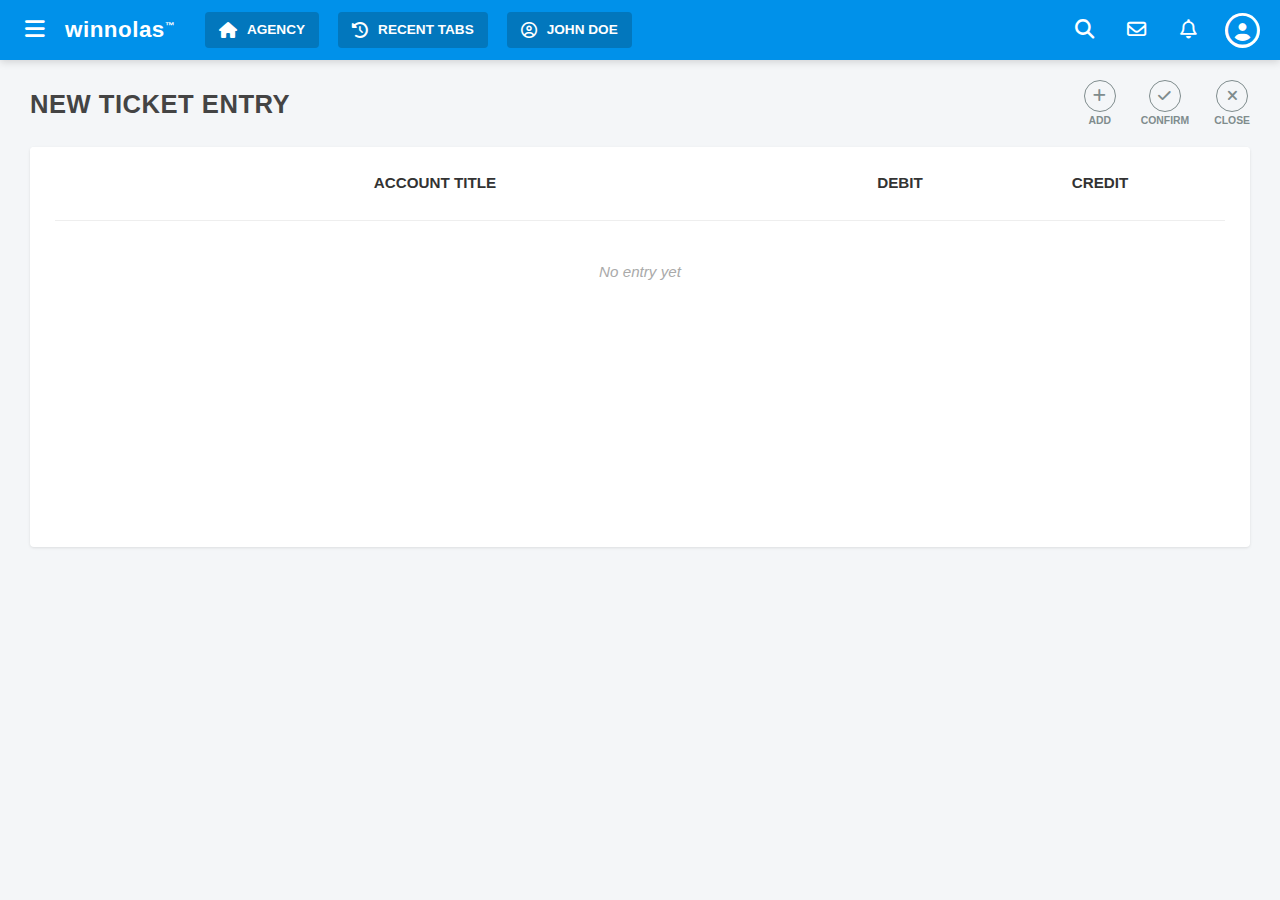
<file: new-ticket.html>
<!DOCTYPE html>
<html lang="en">
<head>
    <meta charset="UTF-8">
    <meta name="viewport" content="width=device-width, initial-scale=1.0">
    <title>Winnolas - New Ticket Entry</title>
    <link rel="stylesheet" href="https://cdnjs.cloudflare.com/ajax/libs/font-awesome/6.4.0/css/all.min.css">
    <link rel="stylesheet" href="style.css">
</head>
<body>

<header class="global-header">
    <div class="header-left">
        <div class="menu-icon"><i class="fa-solid fa-bars"></i></div>
        <div class="brand-container">
            <div class="brand-name">winnolas<span class="tm-symbol">&trade;</span></div>
        </div>
        <div class="nav-btn"><i class="fa-solid fa-house"></i> AGENCY</div>
        <div class="nav-btn"><i class="fa-solid fa-clock-rotate-left"></i> RECENT TABS</div>
        <div class="nav-btn"><i class="fa-regular fa-circle-user"></i> JOHN DOE</div>
    </div>
    <div class="header-right">
        <div class="icon-btn"><i class="fa-solid fa-magnifying-glass"></i></div>
        <div class="icon-btn"><i class="fa-regular fa-envelope"></i></div>
        <div class="icon-btn"><i class="fa-regular fa-bell"></i></div>
        <div class="user-profile-circle"><i class="fa-solid fa-user-circle"></i></div>
    </div>
</header>

<div class="page-header-strip">
    <h1 class="page-title" id="main-page-title">NEW TICKET ENTRY</h1>
    
    <div class="header-actions-group">
        <div class="action-btn" id="add-ticket-btn">
            <div class="action-circle"><i class="fa-solid fa-plus"></i></div>
            <span class="action-label">ADD</span>
        </div>

        <div class="action-btn">
            <div class="action-circle"><i class="fa-solid fa-check"></i></div>
            <span class="action-label">CONFIRM</span>
        </div>

        <a href="index.html" style="text-decoration: none;">
            <div class="action-btn close-btn">
                <div class="action-circle"><i class="fa-solid fa-xmark"></i></div>
                <span class="action-label">CLOSE</span>
            </div>
        </a>
    </div>
</div>

<main class="main-wrapper">
    <div class="content-card">
        
        <div class="ticket-header-row">
            <div class="col-title">ACCOUNT TITLE</div>
            <div class="col-values-group">
                <div class="col-header-text">DEBIT</div>
                <div class="col-header-text">CREDIT</div>
            </div>
        </div>

        <div class="row-divider"></div>

        <div id="entries-container">
            <div id="empty-state-msg" class="empty-state-container">
                <p class="empty-state-text">No entry yet</p>
            </div>
        </div>

        <div id="entries-footer" class="sub-total-row" style="display: none;">
            <div class="sub-total-label">Sub Total (Unbalanced)</div>
            <div class="sub-total-values">
                <div id="total-dr" class="total-amount">0.00</div>
                <div id="total-cr" class="total-amount">0.00</div>
            </div>
        </div>

    </div>
</main>

<div id="ticketModal" class="modal-overlay">
    <div class="modal-content">
        
        <div class="modal-header">
            <h3 id="ticket-modal-title">Add Ticket</h3>
            <div class="close-modal-btn">&times;</div>
        </div>

        <div class="modal-body">
            
            <div class="account-select-box">
                <i class="fa-solid fa-triangle-exclamation warning-icon"></i>
                <span class="select-text">No Account Selected</span>
            </div>

            <div class="dr-cr-row">
                
                <div class="input-group-wrapper">
                    <span class="input-label label-dr">Dr-</span>
                    <input type="number" id="dr-input" class="amount-input" placeholder="0.00">
                </div>

                <div class="input-group-wrapper">
                    <span class="input-label label-cr">Cr+</span>
                    <input type="number" id="cr-input" class="amount-input" placeholder="0.00">
                </div>

            </div>

            <textarea class="remarks-box" placeholder="Add remarks to better describe your entry."></textarea>

        </div>

        <div class="modal-footer">
            <button class="btn-new-cancel">Cancel</button>
            <button class="btn-new-confirm" id="modal-action-btn">Add a Ticket</button>
        </div>

    </div>
</div>

<div id="accountSelectionModal" class="modal-overlay" style="z-index: 2100;">
    <div class="modal-content" style="width: 700px; padding: 20px 25px;">
        <div class="modal-header">
            <h3>Select Account</h3>
            <div class="close-select-modal-btn">&times;</div>
        </div>
        <div class="account-search-area">
            <input type="text" placeholder="Search accounts..." class="account-search-input">
            <button class="btn-search-action"><i class="fa-solid fa-magnifying-glass"></i> Search</button>
        </div>
        <div class="account-list-count">
            <i class="fa-solid fa-list-ul"></i> Found 5 account(s)
        </div>
        <div class="account-list-container">
            <div class="account-item" data-name="Cash On Hand">
                <div class="acc-name">Cash On Hand</div>
                <div class="acc-bread">Asset > Cash on Hand</div>
            </div>
            <div class="account-item" data-name="Checks & Other Cash Items (COCI)">
                <div class="acc-name">Checks & Other Cash Items (COCI)</div>
                <div class="acc-bread">Asset > Checks & Other Cash Items (COCI)</div>
            </div>
            <div class="account-item child-indent" data-name="PNB Corporate SA #1234 5678 9">
                <div class="acc-name">PNB Corporate SA #1234 5678 9</div>
                <div class="acc-bread">Asset > Cash In Bank > Philippine National Bank (PNB) > PNB Corporate SA #1234 5678 9</div>
            </div>
            <div class="account-item child-indent" data-name="Branch PNB Corporate SA #9876 5432 1">
                <div class="acc-name">Branch PNB Corporate SA #9876 5432 1</div>
                <div class="acc-bread">Asset > Cash In Bank > Philippine National Bank (PNB) > Branch PNB Corporate SA #9876 5432 1</div>
            </div>
            <div class="account-item" data-name="Unclassified Assets">
                <div class="acc-name">Unclassified Assets</div>
                <div class="acc-bread">Asset > Unclassified Assets</div>
            </div>
        </div>
        <div class="modal-footer" style="padding-top: 15px; align-items: center;">
            <div class="info-text">
                <i class="fa-solid fa-circle-info"></i> Click on an account to select it
            </div>
            <button class="btn-new-cancel close-select-action">Cancel</button>
        </div>
    </div>
</div>

<div id="dateSelectionModal" class="modal-overlay" style="z-index: 2200;">
    <div class="modal-content" style="width: 450px;">
        <div class="modal-header">
            <h3>Select Transaction Date</h3>
            <div class="close-date-modal-btn close-modal-btn">&times;</div>
        </div>
        <div class="modal-body">
            <label style="display: block; font-weight: 600; margin-bottom: 8px; color: #444;">Transaction Date</label>
            <input type="date" id="transaction-date-input" class="amount-input" style="width: 100%; border-left: 1px solid #ddd;">
            <p id="date-warning" style="color: #ff5252; font-size: 0.85rem; display: none; margin-top: 5px;">
                <i class="fa-solid fa-circle-exclamation"></i> Please select a valid date.
            </p>
        </div>
        <div class="modal-footer">
            <button class="btn-new-cancel close-date-action">Cancel</button>
            <button id="btn-save-final" class="btn-new-confirm">
                <i class="fa-solid fa-check"></i> Save
            </button>
        </div>
    </div>
</div>

<div id="globalModal" class="custom-modal-overlay">
    <div class="custom-modal-box">
        <div class="modal-icon-circle">
            <i id="modalIcon" class="fa-solid fa-check"></i>
        </div>
        <h3 id="modalTitle" class="modal-title">Title</h3>
        <p id="modalDesc" class="modal-desc">Description text goes here.</p>
        <div class="modal-actions">
            <button id="modalCancel" class="btn-modal-base btn-modal-cancel">Cancel</button>
            <button id="modalConfirm" class="btn-modal-base btn-modal-confirm">Confirm</button>
        </div>
    </div>
</div>

<script src="script.js"></script>

<script>
    document.addEventListener("DOMContentLoaded", function() {
        // 1. Get the ID stored from index.html
        const editingId = localStorage.getItem('winnolas_editing_id');
        
        if (editingId) {
            // 2. Update Page Header with Ticket Number
            const pageTitle = document.getElementById('main-page-title');
            if (pageTitle) {
                pageTitle.textContent = `EDIT TICKET NO. ${editingId}`;
            }

            // 3. Update Modal Header with Ticket Number
            const modalTitle = document.getElementById('ticket-modal-title');
            if (modalTitle) {
                modalTitle.textContent = `Edit Ticket`;
            }

            // 4. Update Button Text
            const actionBtn = document.getElementById('modal-action-btn');
            if (actionBtn) {
                actionBtn.textContent = "Update Ticket";
            }
            
            console.log(`Editing Mode Active for Ticket: ${editingId}`);
        }
    });
</script>

</body>
</html>
</file>
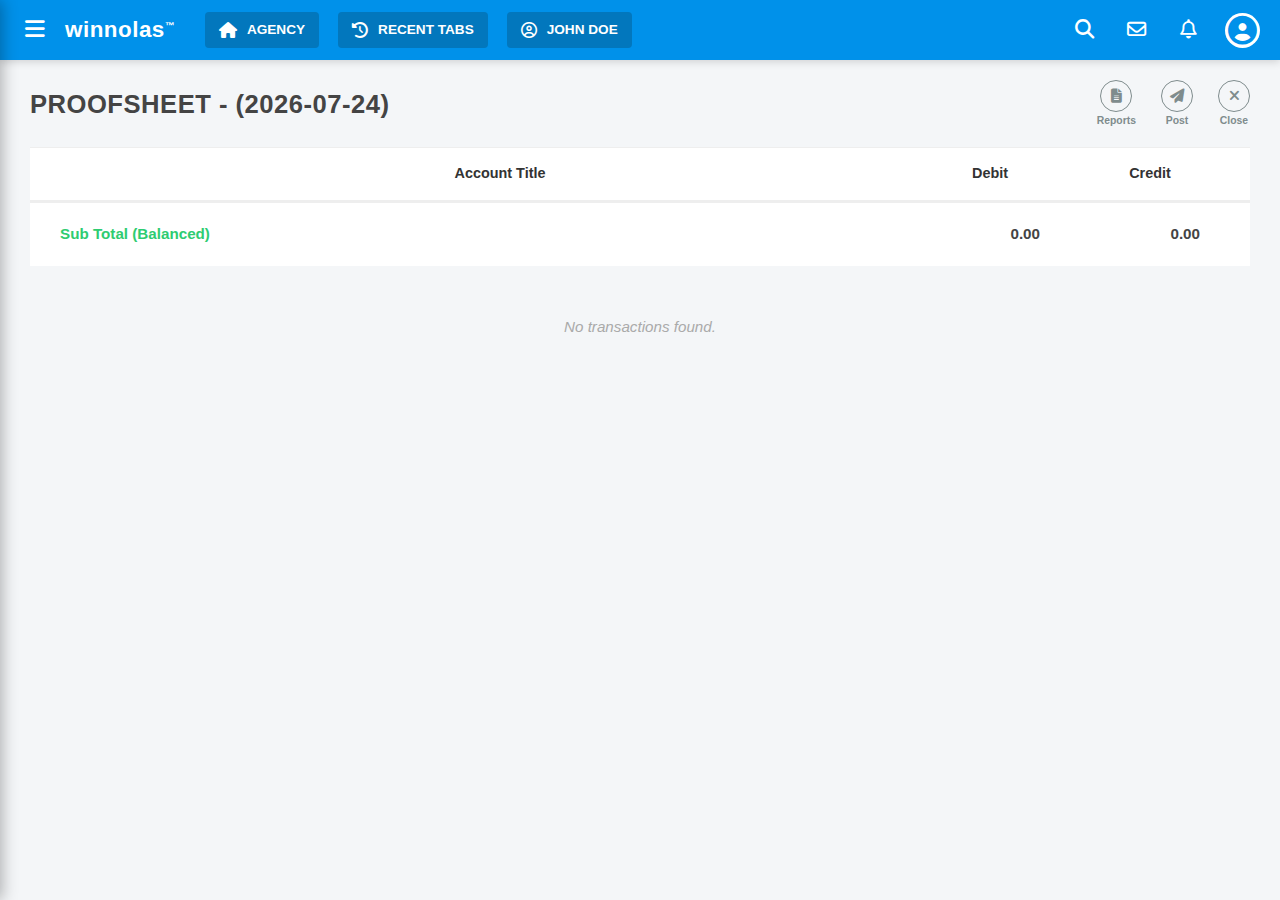
<file: proofsheet.html>
<!DOCTYPE html>
<html lang="en">
<head>
    <meta charset="UTF-8">
    <meta name="viewport" content="width=device-width, initial-scale=1.0">
    <title>Winnolas - Proofsheet</title>
    <link rel="stylesheet" href="https://cdnjs.cloudflare.com/ajax/libs/font-awesome/6.4.0/css/all.min.css">
    <link rel="stylesheet" href="style.css">
</head>
<body>

<header class="global-header">
    <div class="header-left">
        <div class="menu-icon"><i class="fa-solid fa-bars"></i></div>
        <div class="brand-container"><div class="brand-name">winnolas<span class="tm-symbol">&trade;</span></div></div>
        <div class="nav-btn"><i class="fa-solid fa-house"></i>AGENCY</div>
        <div class="nav-btn"><i class="fa-solid fa-clock-rotate-left"></i>RECENT TABS</div>
        <div class="nav-btn"><i class="fa-regular fa-circle-user"></i>JOHN DOE</div>
    </div>
    <div class="header-right">
        <div class="icon-btn"><i class="fa-solid fa-magnifying-glass"></i></div>
        <div class="icon-btn"><i class="fa-regular fa-envelope"></i></div>
        <div class="icon-btn" style="position: relative;"><i class="fa-regular fa-bell"></i></div>
        <div class="user-profile-circle"><i class="fa-solid fa-user-circle"></i></div>
    </div>
</header>

<div class="page-header-strip">
    <h1 class="page-title" id="proof-page-title">PROOFSHEET - LOADING...</h1>
    
    <div class="header-actions-group">
        <div class="action-btn" onclick="openReportsSidebar()">
            <div class="action-circle"><i class="fa-solid fa-file-lines"></i></div>
            <span class="action-label">Reports</span>
        </div>

        <a href="financialinquiry.html" style="text-decoration: none;">
            <div class="action-btn">
                <div class="action-circle"><i class="fa-solid fa-paper-plane"></i></div>
                <span class="action-label">Post</span>
            </div>
        </a>

        <a href="index.html" style="text-decoration: none;">
            <div class="action-btn close-btn">
                <div class="action-circle"><i class="fa-solid fa-xmark"></i></div>
                <span class="action-label">Close</span>
            </div>
        </a>
    </div>
</div>

<main class="main-wrapper">
    
    <div class="proof-table-container">
        <div class="proof-table-header">
            <div style="flex:1; text-align: center;">Account Title</div>
            <div style="display:flex; gap: 60px; margin-right: 20px;">
                <div style="width: 100px; text-align: center;">Debit</div>
                <div style="width: 100px; text-align: center;">Credit</div>
            </div>
        </div>

        <div id="proofsheet-rows"></div>

        <div class="proof-footer">
            <div id="proof-status-text" class="proof-status">Sub Total (Calculating...)</div>
            <div class="proof-col-values">
                <div id="proof-total-dr" class="proof-val-total">0.00</div>
                <div id="proof-total-cr" class="proof-val-total">0.00</div>
            </div>
        </div>
    </div>
    
    <div id="proof-empty-state" class="empty-state-container" style="display: none; padding: 50px;">
        <p class="empty-state-text">No transactions found.</p>
    </div>

</main>

<div id="sidebar-overlay" class="sidebar-overlay" onclick="closeReportsSidebar()"></div>

<div id="reportsSidebar" class="reports-sidebar">
    <div class="sidebar-header">
        <h3><i class="fa-solid fa-file-invoice"></i> REPORTS</h3>
        <div class="sidebar-close" onclick="closeReportsSidebar()"><i class="fa-solid fa-xmark"></i></div>
    </div>
    <div class="sidebar-content">
        
        <div class="report-section-title">Export</div>
        
        <ul class="report-list">
            <li class="report-item" onclick="exportJournalExcel()">
                <i class="fa-solid fa-file-excel report-icon icon-excel"></i>
                <span>Proofsheet Excel Report</span>
            </li>
            
            <li class="report-item" onclick="printJournalPdf()">
                <i class="fa-solid fa-file-pdf report-icon icon-pdf"></i>
                <span>Proofsheet PDF Report</span>
            </li>
        </ul>

    </div>
</div>

<script>
    document.addEventListener("DOMContentLoaded", function() {
        generateProofsheet();
    });

    function generateProofsheet() {
        const rowsContainer = document.getElementById('proofsheet-rows');
        const emptyState = document.getElementById('proof-empty-state');
        const pageTitle = document.getElementById('proof-page-title'); 
        const statusText = document.getElementById('proof-status-text');
        const totalDrEl = document.getElementById('proof-total-dr');
        const totalCrEl = document.getElementById('proof-total-cr');

        // 1. GET ALL TICKETS
        const allTickets = JSON.parse(localStorage.getItem('winnolas_tickets')) || [];
        
        let targetDate = "";

        // 2. FIND MOST RECENT DATE
        if (allTickets.length > 0) {
            const sorted = allTickets.sort((a,b) => {
                return new Date(b.date) - new Date(a.date);
            });
            targetDate = sorted[0].date;
        } else {
            const now = new Date();
            targetDate = now.toISOString().split('T')[0];
        }

        pageTitle.textContent = `PROOFSHEET - (${targetDate})`;

        // 3. FILTER TICKETS
        const dailyTickets = allTickets.filter(t => t.date === targetDate);

        if (dailyTickets.length === 0) {
            rowsContainer.style.display = 'none';
            emptyState.style.display = 'flex';
            statusText.textContent = "Sub Total (Balanced)";
            statusText.className = "proof-status status-balanced";
            return;
        }

        // 4. FLATTEN ENTRIES
        let allEntries = [];
        dailyTickets.forEach(ticket => {
            ticket.entries.forEach(entry => {
                allEntries.push(entry);
            });
        });

        // 5. RENDER ROWS & CALC TOTALS
        let totalDr = 0;
        let totalCr = 0;
        let html = "";

        allEntries.forEach(entry => {
            totalDr += entry.dr;
            totalCr += entry.cr;

            const drDisplay = entry.dr > 0 ? entry.dr.toLocaleString('en-US', {minimumFractionDigits: 2}) : "0.00";
            const crDisplay = entry.cr > 0 ? entry.cr.toLocaleString('en-US', {minimumFractionDigits: 2}) : "0.00";

            html += `
                <div class="proof-row">
                    <div class="proof-col-acc">
                        <div class="proof-acc-name">${entry.account}</div>
                        <div class="proof-acc-bread">${entry.breadcrumb}</div>
                    </div>
                    <div class="proof-col-values">
                        <div class="proof-val">${drDisplay}</div>
                        <div class="proof-val">${crDisplay}</div>
                    </div>
                </div>
            `;
        });

        rowsContainer.innerHTML = html;
        totalDrEl.textContent = totalDr.toLocaleString('en-US', {minimumFractionDigits: 2});
        totalCrEl.textContent = totalCr.toLocaleString('en-US', {minimumFractionDigits: 2});

        // 6. BALANCE CHECK
        const isBalanced = Math.abs(totalDr - totalCr) < 0.01;
        if (isBalanced) {
            statusText.textContent = "Sub Total (Balanced)";
            statusText.className = "proof-status status-balanced";
            totalDrEl.className = "proof-val-total val-balanced";
            totalCrEl.className = "proof-val-total val-balanced";
        } else {
            statusText.textContent = "Sub Total (Unbalanced)";
            statusText.className = "proof-status status-unbalanced";
            totalDrEl.className = "proof-val-total val-unbalanced";
            totalCrEl.className = "proof-val-total val-unbalanced";
        }
    }

    // --- SIDEBAR LOGIC ---
    function openReportsSidebar() {
        document.getElementById('reportsSidebar').classList.add('open');
        const overlay = document.getElementById('sidebar-overlay');
        overlay.style.display = 'block';
        setTimeout(() => overlay.classList.add('show'), 10);
    }

    function closeReportsSidebar() {
        document.getElementById('reportsSidebar').classList.remove('open');
        const overlay = document.getElementById('sidebar-overlay');
        overlay.classList.remove('show');
        setTimeout(() => overlay.style.display = 'none', 300);
    }

    // --- ACTIONS FOR REPORT ITEMS ---
    function exportJournalExcel() {
        closeReportsSidebar(); 
        showModal({
            type: 'success', 
            title: 'Export Successful',
            message: 'The Proofsheet Excel file has been successfully generated.',
            onConfirm: () => {
                console.log('Excel download confirmed.');
            }
        });
    }

    function printJournalPdf() {
        closeReportsSidebar();
        showModal({
            type: 'success',
            title: 'Report Ready',
            message: 'The Proofsheet Report is ready. Click <b>Confirm</b> to view it.',
            onConfirm: () => {
                console.log('PDF download confirmed.');
            }
        });
    }
</script>

</body>
</html>
</file>
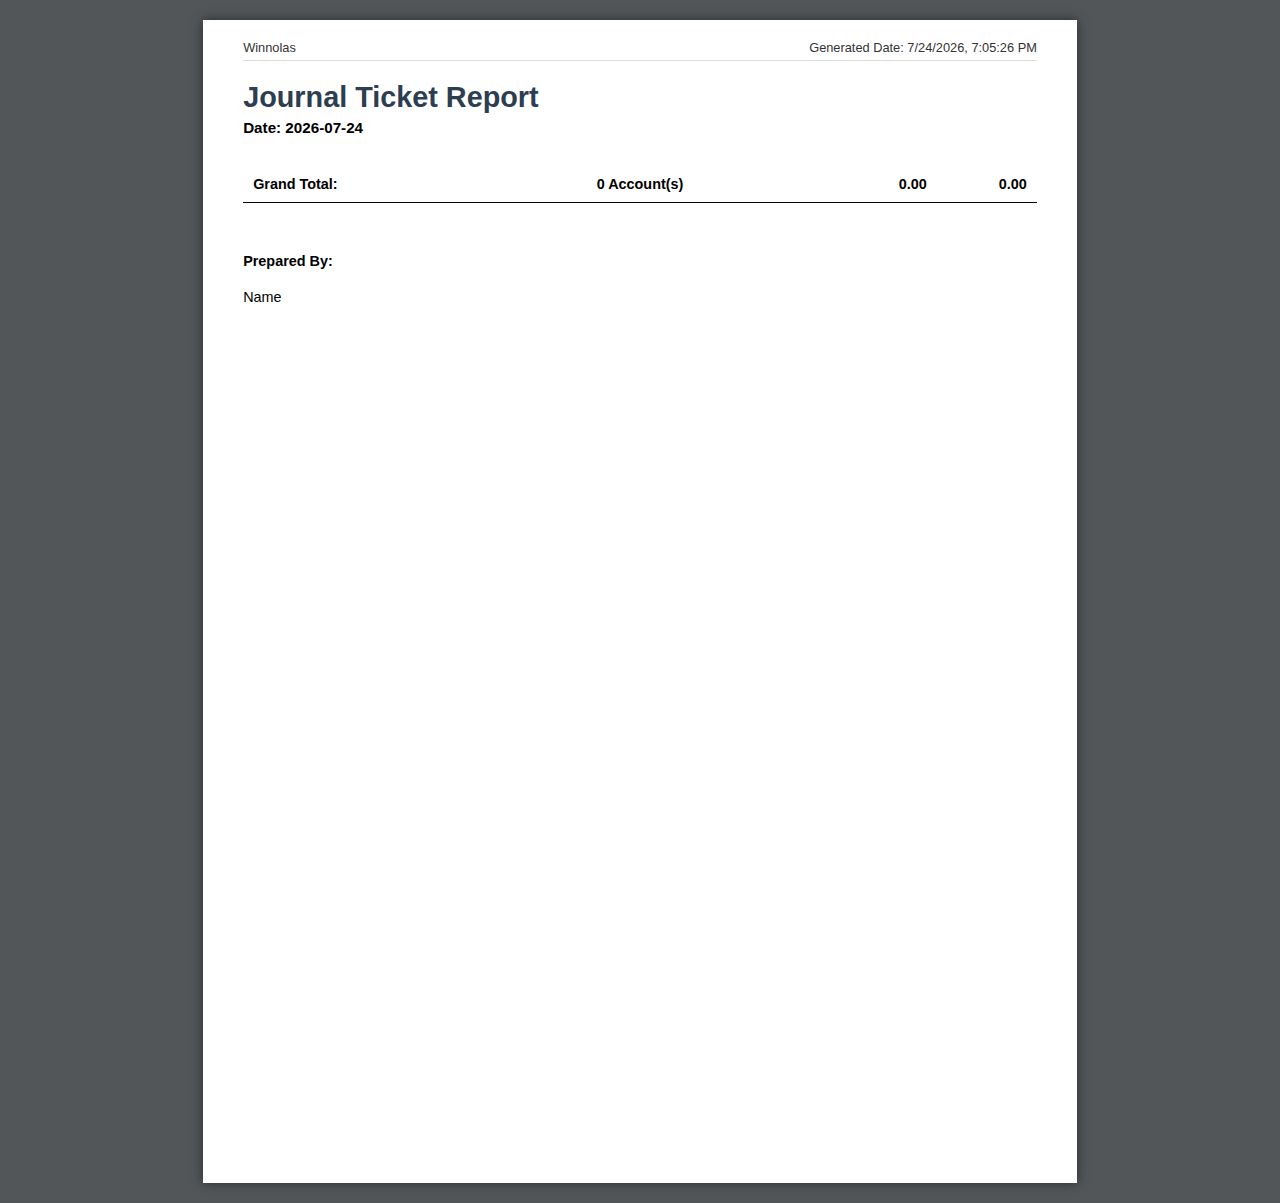
<file: report.html>
<!DOCTYPE html>
<html lang="en">
<head>
    <meta charset="UTF-8">
    <meta name="viewport" content="width=device-width, initial-scale=1.0">
    <title>Journal Ticket Report</title>
    <style>
        /* --- REPORT SPECIFIC STYLES --- */
        body {
            font-family: 'Segoe UI', Tahoma, Geneva, Verdana, sans-serif;
            background-color: #525659; /* Grey background like a PDF viewer */
            margin: 0;
            padding: 20px;
            display: flex;
            justify-content: center;
        }

        .report-paper {
            background-color: #fff;
            width: 210mm; /* A4 Width */
            min-height: 297mm; /* A4 Height */
            padding: 20px 40px;
            box-shadow: 0 0 10px rgba(0,0,0,0.5);
            position: relative;
        }

        /* Top Header Strip */
        .report-top-strip {
            display: flex;
            justify-content: space-between;
            font-size: 0.8rem;
            color: #333;
            border-bottom: 1px solid #ddd;
            padding-bottom: 5px;
            margin-bottom: 20px;
        }

        /* Titles */
        .report-title {
            font-size: 1.8rem;
            font-weight: 700;
            color: #2c3e50;
            margin-bottom: 5px;
        }

        .company-details {
            font-size: 0.9rem;
            color: #7f8c8d;
            margin-bottom: 20px;
        }

        .report-meta {
            font-weight: 700;
            font-size: 0.95rem;
            margin-bottom: 30px;
        }

        .branch-name {
            text-align: center;
            font-weight: 700;
            font-size: 1rem;
            color: #444;
            margin-bottom: 15px;
        }

        /* Ticket Table Styling */
        .ticket-section {
            margin-bottom: 30px;
            border: 1px solid #000;
        }

        .ticket-header-bar {
            background-color: #808080; /* Grey bar */
            color: #fff;
            font-weight: 700;
            padding: 5px 10px;
            font-size: 0.9rem;
        }

        .report-table {
            width: 100%;
            border-collapse: collapse;
            font-size: 0.85rem;
        }

        .report-table th {
            text-align: left;
            padding: 8px 10px;
            border-bottom: 1px solid #000;
        }
        
        /* Specific Alignments matching reference */
        .th-debit, .th-credit { text-align: right !important; width: 100px; }
        
        .report-table td {
            padding: 8px 10px;
            vertical-align: top;
        }

        .td-val { text-align: right; }

        /* Subtotal Row */
        .row-subtotal td {
            font-weight: 700;
            border-top: 1px solid #ccc;
            padding-top: 10px;
            padding-bottom: 10px;
        }

        /* Grand Total Section */
        .grand-total-section {
            display: flex;
            justify-content: space-between;
            align-items: center;
            padding: 10px;
            font-weight: 700;
            font-size: 0.9rem;
            border-bottom: 1px solid #000;
            margin-bottom: 40px;
        }

        /* Footer / Signatories */
        .footer-section {
            margin-top: 50px;
            font-size: 0.9rem;
        }
        .footer-label { font-weight: 700; margin-bottom: 20px; }

        /* Print Settings */
        @media print {
            body { background-color: #fff; padding: 0; }
            .report-paper { box-shadow: none; width: 100%; }
        }
    </style>
</head>
<body>

    <div class="report-paper">
        <div class="report-top-strip">
            <div>Winnolas</div>
            <div id="gen-date">Generated Date: ...</div>
        </div>

        <div class="report-title">Journal Ticket Report</div>

        <div class="report-meta">
            Date: <span id="report-date">...</span>
        </div>

        <div id="report-container">
            </div>

        <div class="grand-total-section">
            <div style="width: 200px;">Grand Total:</div>
            <div id="account-count" style="flex:1; text-align: center;">0 Account(s)</div>
            <div style="width: 100px; text-align: right;" id="grand-dr">0.00</div>
            <div style="width: 100px; text-align: right;" id="grand-cr">0.00</div>
        </div>

        <div class="footer-section">
            <div class="footer-label">Prepared By:</div>
            <div>Name</div>
        </div>
    </div>

<script>
    document.addEventListener("DOMContentLoaded", function() {
        generateReport();
    });

    function generateReport() {
        // 1. Set Generation Time
        const now = new Date();
        document.getElementById('gen-date').textContent = "Generated Date: " + now.toLocaleString();

        // 2. Get Data
        const allTickets = JSON.parse(localStorage.getItem('winnolas_tickets')) || [];
        
        // 3. Determine "Report Date" (Most recent date)
        let targetDate = "";
        if (allTickets.length > 0) {
            const sorted = allTickets.sort((a,b) => b.id.localeCompare(a.id));
            targetDate = sorted[0].date;
        } else {
            targetDate = new Date().toISOString().split('T')[0];
        }
        document.getElementById('report-date').textContent = targetDate;

        // 4. Filter Tickets for that Date
        const dailyTickets = allTickets.filter(t => t.date === targetDate);
        
        // 5. Generate HTML
        const container = document.getElementById('report-container');
        let html = "";
        let grandDr = 0;
        let grandCr = 0;
        let totalAccounts = 0;

        dailyTickets.forEach(ticket => {
            let rowsHtml = "";
            let subDr = 0;
            let subCr = 0;

            ticket.entries.forEach(entry => {
                const dr = entry.dr;
                const cr = entry.cr;
                subDr += dr;
                subCr += cr;
                grandDr += dr;
                grandCr += cr;
                totalAccounts++;

                rowsHtml += `
                    <tr>
                        <td>${entry.account}</td>
                        <td class="td-val">${dr > 0 ? dr.toLocaleString('en-US', {minimumFractionDigits: 2}) : "0.00"}</td>
                        <td class="td-val">${cr > 0 ? cr.toLocaleString('en-US', {minimumFractionDigits: 2}) : "0.00"}</td>
                        <td></td>
                    </tr>
                `;
            });

            html += `
                <div class="ticket-section">
                    <div class="ticket-header-bar">Ticket No: ${ticket.id}</div>
                    <table class="report-table">
                        <thead>
                            <tr>
                                <th>Account</th>
                                <th class="th-debit">Debit</th>
                                <th class="th-credit">Credit</th>
                                <th>Remarks</th>
                            </tr>
                        </thead>
                        <tbody>
                            ${rowsHtml}
                            <tr class="row-subtotal">
                                <td>Sub Total</td>
                                <td class="td-val">${subDr.toLocaleString('en-US', {minimumFractionDigits: 2})}</td>
                                <td class="td-val">${subCr.toLocaleString('en-US', {minimumFractionDigits: 2})}</td>
                                <td></td>
                            </tr>
                        </tbody>
                    </table>
                </div>
            `;
        });

        container.innerHTML = html;
        
        // 6. Update Footer Stats
        document.getElementById('grand-dr').textContent = grandDr.toLocaleString('en-US', {minimumFractionDigits: 2});
        document.getElementById('grand-cr').textContent = grandCr.toLocaleString('en-US', {minimumFractionDigits: 2});
        document.getElementById('account-count').textContent = totalAccounts + " Account(s)";
    }
</script>

</body>
</html>
</file>
<file: style.css>
/* --- GENERAL --- */
* { box-sizing: border-box; margin: 0; padding: 0; }
body { 
    font-family: 'Segoe UI', 'Roboto', Helvetica, Arial, sans-serif; 
    background-color: #f4f6f8; 
    color: #444; 
    line-height: 1.5;
    height: 100vh;
    display: flex;
    flex-direction: column;
}

/* --- HEADER --- */
.global-header {
    display: flex; align-items: center; justify-content: space-between;
    padding: 0 20px; height: 60px;
    background-color: #0091ea; 
    color: #fff;
    box-shadow: 0 2px 8px rgba(0,0,0,0.15); 
    position: sticky; top: 0; z-index: 1000;
}
.header-left { display: flex; align-items: center; height: 100%; gap: 15px; }
.menu-icon { font-size: 1.4rem; cursor: pointer; color: #fff; padding: 5px; }
.brand-container { display: flex; align-items: center; margin-right: 15px; }
.brand-logo-img { font-size: 1.6rem; margin-right: 8px; }
.brand-name { font-size: 1.4rem; font-weight: 700; text-transform: lowercase; letter-spacing: 0.5px; }
.tm-symbol { font-size: 0.6rem; vertical-align: super; }

/* NAV BUTTONS */
.nav-btn {
    display: flex; 
    align-items: center; 
    justify-content: center; 
    background-color: #0277bd; 
    color: #fff;
    padding: 8px 14px; 
    margin-right: 4px; 
    border-radius: 4px;
    font-size: 0.85rem; 
    font-weight: 600; 
    text-transform: uppercase;
    cursor: pointer; 
    transition: background 0.2s; 
    height: 36px;
    gap: 10px; 
}

.nav-btn:hover { 
    background-color: #01579b; 
}

.nav-btn i { 
    font-size: 1rem; 
    margin: 0; 
}

.header-right { display: flex; align-items: center; gap: 12px; }
.icon-btn {
    width: 40px; height: 40px; display: flex; justify-content: center; align-items: center;
    cursor: pointer; border-radius: 50%; font-size: 1.2rem; color: #fff;
    transition: background 0.2s;
}
.icon-btn:hover { background-color: rgba(255,255,255,0.2); }
.user-profile-circle {
    width: 35px; height: 35px; background-color: #fff; color: #0091ea;
    border-radius: 50%; display: flex; justify-content: center; align-items: center;
    font-size: 1.8rem; cursor: pointer; margin-left: 5px;
}

/* --- SUB HEADER (Title & Top Actions) --- */
.page-header-strip {
    display: flex;
    justify-content: space-between;
    align-items: center;
    padding: 20px 30px;
    background-color: #f4f6f8;
}

.page-title {
    font-size: 1.6rem;
    font-weight: 700;
    color: #444;
    text-transform: uppercase;
    letter-spacing: 0.5px;
}

/* Action Buttons Group (Right side) */
.header-actions-group {
    display: flex;
    align-items: center;
    gap: 20px; 
}

.action-btn {
    display: flex;
    flex-direction: column;
    align-items: center;
    cursor: pointer;
    color: #7f8c8d; 
    transition: color 0.2s;
}

/* Hover effects */
.action-btn:hover { color: #555; }
.action-btn.close-btn:hover { color: #555;  }

.action-circle {
    border: 1px solid currentColor;
    border-radius: 50%;
    width: 32px; height: 32px;
    display: flex; justify-content: center; align-items: center;
    font-size: 0.9rem;
    margin-bottom: 3px;
    background-color: transparent;
}

.action-label {
    font-size: 0.65rem;
    font-weight: 600;
    text-transform: capitalize; 
}

/* --- MAIN CARD --- */
.main-wrapper {
    padding: 0 30px 30px 30px;
    flex: 1;
}

.content-card {
    background-color: #fff;
    border-radius: 4px;
    box-shadow: 0 1px 3px rgba(0,0,0,0.1);
    min-height: 400px;
    display: flex;
    flex-direction: column;
    overflow: hidden;
}

/* --- CARD TOOLBAR (Date & Search) --- */
.card-row-header {
    display: flex;
    justify-content: space-between;
    align-items: center;
    padding: 20px 25px;
}

.toolbar-left {
    display: flex;
    align-items: center;
    gap: 10px;
    height: 40px; 
}
.row-icon { color: #3498db; font-size: 1.2rem; }

/* --- FIXED TOOLBAR STYLES (Green Theme) --- */

/* 1. Date & Current Day Button */
.date-input-wrapper {
    position: relative;
    display: inline-block;
    height: 100%;
}

.clean-date-input {
    height: 100%;
    padding: 8px 32px 8px 12px;
    border: 1px solid #ddd;
    border-radius: 4px;
    font-size: 14px;
    box-sizing: border-box;
}

.clean-date-input:focus {
    border-color: #2662a6;
    box-shadow: 0 0 4px rgba(38, 98, 166, 0.2);
}

.btn-current-day {
    height: 100%;
    padding: 8px 16px;
    border: 1px solid #ddd;
    color: #fff;
    border-radius: 6px;
    background-color: #2662a6;
    cursor: pointer;
    font-size: 14px;
    font-weight: 500;
    transition: background-color 0.2s ease;
    box-sizing: border-box;
}

.btn-current-day:hover {
    background-color: #000e89;
}

.date-input-wrapper {
    position: relative;
    display: inline-block;
}

.clean-date-input {
    padding-right: 32px; 
}

.date-clear-icon {
    position: absolute;
    right: 8px;
    top: 50%;
    transform: translateY(-50%);
    cursor: pointer;
    color: #999;
    font-size: 14px;
    transition: color 0.2s ease;
    pointer-events: auto;
}

.date-clear-icon:hover {
    color: #ff6b6b;
}

/* 2. Search Area Wrapper */
.search-ui-wrapper {
    display: flex;
    align-items: center;
    gap: 10px;
}

/* 3. Green Search Button */
.btn-search {
    background-color: #2662a6 !important; 
    color: #fff;
    border: none;
    padding: 0 25px; 
    border-radius: 6px;
    font-size: 0.95rem;
    font-weight: 600;
    cursor: pointer;
    height: 42px;
    display: flex; 
    align-items: center; 
    gap: 8px;
}
.btn-search:hover { background-color: #000e89 !important; }

/* 4. Search Input & X Button */
.search-input-container {
    position: relative;
    width: 320px; 
}

.clean-search-input {
    width: 100%;
    border: 1px solid #ccc;
    border-radius: 6px;
    padding: 8px 35px 8px 12px;
    font-size: 0.95rem;
    height: 42px;
    outline: none;
}
.clean-search-input:focus { border-color: #26a69a; }

.search-clear-btn {
    position: absolute;
    right: 12px;
    top: 50%;
    transform: translateY(-50%);
    color: #999;
    font-size: 1.1rem;
    cursor: pointer;
    display: block !important; 
    transition: color 0.2s;
}

.search-clear-btn:hover {
    color: #ff6b6b;
}

/* --- CONTENT BODY --- */
.row-divider { height: 1px; background-color: #eee; margin: 0 25px; }

.empty-state-container {
    padding: 40px; text-align: center;
    flex: 1; display: flex; align-items: center; justify-content: center;
}
.empty-state-text {
    font-style: italic; color: #aaa; font-size: 0.95rem;
}

/* --- NEW TICKET ENTRY STYLES --- */

.ticket-header-row {
    display: flex;
    justify-content: space-between;
    align-items: center;
    padding: 25px 30px;
    background-color: #fff;
}

.col-title {
    font-weight: 700;
    font-size: 0.95rem;
    color: #333;
    text-transform: uppercase;
    flex: 1; 
    text-align: center
}


/* --- UPDATED ALIGNMENT FIXES --- */

/* 1. HEADER ALIGNMENT */
.col-values-group {
    display: flex;
    gap: 20px; 
    margin-right: 30px; 
}

.col-header-text {
    width: 180px; 
    text-align: center;
    font-weight: 700;
    font-size: 0.95rem;
    color: #333;
    text-transform: uppercase;
    flex-shrink: 0; 
}

/* 2. ROW ALIGNMENT */
.entry-amounts {
    display: flex;
    gap: 20px; 
    margin-right: 0; 
}

.amount-cell {
    width: 180px; 
    text-align: right;
    font-size: 1rem;
    color: #555;
    flex-shrink: 0;
    white-space: nowrap; 
    overflow: hidden;
    text-overflow: ellipsis; 
}

/* 3. FOOTER ALIGNMENT */
.sub-total-values {
    display: flex;
    gap: 20px; 
    margin-right: 0;
}

.total-amount {
    width: 180px; 
    text-align: right;
    font-weight: 700;
    font-size: 1.1rem;
    color: #ff5252;
    flex-shrink: 0;
    white-space: nowrap;
}

/* --- NEW MODAL STYLES (Updated for better spacing) --- */

/* Overlay */
.modal-overlay {
    display: none; 
    position: fixed; 
    z-index: 2000; 
    left: 0; top: 0;
    width: 100%; height: 100%; 
    background-color: rgba(0,0,0,0.5); 
    justify-content: center; align-items: center;
}

/* Modal Box */
.modal-content {
    background-color: #fff;
    padding: 30px; 
    border-radius: 8px;
    width: 650px; 
    box-shadow: 0 4px 15px rgba(0,0,0,0.1);
    display: flex; flex-direction: column; 
    gap: 30px; 
    font-family: 'Segoe UI', 'Roboto', sans-serif;
}

/* Header */
.modal-header {
    display: flex; justify-content: space-between; align-items: center;
    margin-bottom: 10px; 
}
.modal-header h3 { font-size: 1.2rem; font-weight: 700; color: #333; margin: 0; }

/* Green Close Button */
.close-modal-btn {
    color: #c9c9c9;
    width: 32px; height: 32px;
    display: flex; justify-content: center; align-items: center;
    border-radius: 4px;
    font-size: 1.4rem;
    cursor: pointer;
    transition: background 0.2s;
}
.close-modal-btn:hover { color: #3d3d3d; }

/* Account Select Box */
.account-select-box {
    border: 1px solid #29b6f6; 
    border-radius: 6px;
    padding: 15px;
    display: flex; align-items: center; gap: 12px;
    cursor: pointer;
    background-color: #fff;
    transition: background 0.1s, box-shadow 0.1s;
    margin-bottom: 25px; 
}
.account-select-box:hover { 
    background-color: #f0faff; 
    box-shadow: 0 2px 5px rgba(41, 182, 246, 0.15);
}
.warning-icon { color: #054657; font-size: 1.3rem; }
.select-text { color: #555; font-weight: 500; font-size: 1rem; }

/* Dr / Cr Row */
.dr-cr-row {
    display: flex; gap: 30px; 
    margin-bottom: 25px;
}

.input-group-wrapper {
    flex: 1;
    display: flex;
    align-items: stretch;
    box-shadow: 0 1px 2px rgba(0,0,0,0.05); 
}

.input-label {
    color: #fff;
    font-weight: 700;
    padding: 0 18px; 
    display: flex; align-items: center;
    border-top-left-radius: 6px;
    border-bottom-left-radius: 6px;
    font-size: 0.95rem;
}

.label-dr { background-color: #ff5252; }
.label-cr { background-color: #2ecc71; }

.amount-input {
    flex: 1;
    border: 1px solid #ddd;
    border-left: none; 
    border-top-right-radius: 6px;
    border-bottom-right-radius: 6px;
    padding: 12px; 
    font-size: 1rem;
    outline: none;
    color: #333;
    transition: border-color 0.2s;
}

.amount-input:focus { border-color: #29b6f6; }

/* --- DISABLED INPUT STATE --- */
.amount-input:disabled {
    background-color: #f5f5f5;
    cursor: not-allowed;
    color: #aaa; 
    border-color: #eee;
}

.remarks-box {
    width: 100%;
    border: 1px solid #ddd;
    border-radius: 6px;
    padding: 15px;
    font-family: inherit;
    font-size: 1rem;
    resize: none;
    height: 120px;
    outline: none;
    color: #333;
    transition: border-color 0.2s;
}
.remarks-box::placeholder { color: #999; }
.remarks-box:focus { border-color: #29b6f6; }

/* Footer Buttons */
.modal-footer {
    display: flex; justify-content: space-between;
    padding-top: 20px; 
    border-top: 1px solid #eee;
}

.btn-new-cancel {
    background-color: #fff;
    color: #7c7c7c;
    border: 1px solid #7c7c7c;
    padding: 10px 24px; 
    border-radius: 4px;
    font-weight: 600;
    font-size: 0.95rem;
    cursor: pointer;
    display: flex; align-items: center; gap: 10px;
    transition: background 0.2s;
}
.btn-new-cancel:hover { background-color: #dbdbdb; }

.btn-new-confirm {
    background-color: #159ad8;
    color: #fff;
    border: none;
    padding: 10px 24px; 
    border-radius: 4px;
    font-weight: 600;
    font-size: 0.95rem;
    cursor: pointer;
    display: flex; align-items: center; gap: 10px;
    transition: background 0.2s;
    box-shadow: 0 2px 5px rgba(46, 204, 113, 0.2);
}
.btn-new-confirm:hover { background-color: #2778ae; }

/* --- ACCOUNT SELECTION MODAL STYLES --- */
.account-search-area {
    display: flex;
    gap: 10px;
    margin-bottom: 10px;
}

.account-search-input {
    flex: 1;
    border: 1px solid #ddd;
    border-radius: 4px;
    padding: 10px 15px;
    font-size: 0.95rem;
    outline: none;
}
.account-search-input:focus { border-color: #29b6f6; }

.btn-search-action {
    background-color: #3498db;
    color: #fff;
    border: none;
    border-radius: 4px;
    padding: 0 20px;
    font-weight: 600;
    cursor: pointer;
    display: flex; align-items: center; gap: 8px;
}
.btn-search-action:hover { background-color: #2778ae; }

.account-list-count {
    color: #999;
    font-size: 0.85rem;
    margin-bottom: 10px;
    display: flex; align-items: center; gap: 6px;
}

.account-list-container {
    border-top: 1px solid #eee;
    border-bottom: 1px solid #eee;
    max-height: 300px;
    overflow-y: auto;
    display: flex; flex-direction: column;
}

.account-item {
    padding: 15px 0;
    border-bottom: 1px solid #f9f9f9;
    cursor: pointer;
    transition: background 0.1s;
}
.account-item:hover {
    background-color: #f0f9fd; 
}

.acc-name {
    color: #2e85cc; 
    font-weight: 700;
    font-size: 1rem;
    margin-bottom: 4px;
}
.acc-bread {
    color: #999;
    font-size: 0.8rem;
}

.close-select-modal-btn {
    color: #aaa;
    font-size: 1.5rem;
    cursor: pointer;
    line-height: 1;
}
.close-select-modal-btn:hover { color: #555; }

.info-text {
    color: #aaa;
    font-size: 0.85rem;
    display: flex; align-items: center; gap: 6px;
}

/* --- TICKET ENTRY LIST STYLES --- */

.entry-row {
    display: flex;
    justify-content: space-between;
    align-items: flex-start; 
    padding: 15px 30px;
    border-bottom: 1px solid #eee;
    background-color: #fff;
    transition: background 0.1s;
}
.entry-row:hover { background-color: #fafafa; }

.entry-details {
    flex: 1;
    display: flex;
    flex-direction: column;
    gap: 4px;
}

.entry-name-line {
    font-size: 1rem;
    font-weight: 700;
    color: #333;
    display: flex; align-items: center; gap: 15px; 
}

.entry-actions {
    display: flex;
    gap: 12px;
    opacity: 0; 
    transition: opacity 0.2s;
}

.entry-row:hover .entry-actions {
    opacity: 1;
}

.action-icon {
    cursor: pointer;
    font-size: 0.9rem;
    padding: 4px;
    border-radius: 4px;
    transition: background 0.2s;
}

.edit-icon { 
    color: #29b6f6; 
}
.edit-icon:hover { background-color: #e1f5fe; }

.delete-icon { 
    color: #ff5252; 
}
.delete-icon:hover { background-color: #ffebee; }


.entry-breadcrumb {
    font-size: 0.85rem;
    color: #888;
}

/* Right Side: Amounts */
.entry-amounts {
    display: flex;
    gap: 60px;
    margin-right: 20px;
}
.amount-cell {
    min-width: 60px;
    text-align: right;
    font-size: 1rem;
    color: #555;
}

/* --- SUB TOTAL FOOTER --- */
.sub-total-row {
    display: flex;
    justify-content: space-between;
    align-items: center;
    padding: 20px 30px;
    background-color: #fff;
    border-top: 2px solid #eee; 
}

.sub-total-label {
    font-weight: 700;
    color: #ff5252; 
    font-size: 1.1rem;
    text-transform: capitalize;
}

.sub-total-values {
    display: flex;
    gap: 60px;
    margin-right: 20px;
}

.total-amount {
    min-width: 60px;
    text-align: right;
    font-weight: 700;
    font-size: 1.1rem;
    color: #ff5252; 
}

/* --- BALANCED FOOTER STATE --- */
.sub-total-row.balanced .sub-total-label,
.sub-total-row.balanced .total-amount { color: #2ecc71 !important; }

/* --- SAVED TICKET CARD STYLES --- */
.saved-ticket-card {
    background-color: #fff;
    border: 1px solid #eee;
    border-radius: 4px;
    margin-bottom: 20px;
    box-shadow: 0 2px 5px rgba(0,0,0,0.05);
    position: relative; 
}

/* Header Strip */
.ticket-card-header {
    background-color: #f0f6fd; 
    padding: 15px 25px;
    border-radius: 4px; 
    border-bottom: none; 
    display: flex;
    justify-content: space-between;
    align-items: center;
    cursor: pointer;
    user-select: none;
    transition: border-radius 0.1s; 
}

.ticket-card-header.expanded {
    border-bottom-left-radius: 0;
    border-bottom-right-radius: 0;
    border-bottom: 1px solid #e0f2f1;
}

.ticket-id-title {
    font-weight: 700;
    color: #002f96; 
    font-size: 1rem;
}

/* --- HEADER TEXT COLORS --- */
.ticket-id-text.balanced {
    color: #209e54; 
}

.ticket-id-text.unbalanced {
    color: #ff5252; 
}

.ticket-toggle-btn {
    background-color: #b2cbdf; 
    color: #001969;
    width: 28px; height: 28px;
    border-radius: 4px;
    display: flex; justify-content: center; align-items: center;
    cursor: pointer;
    font-size: 0.9rem;
    transition: background 0.2s;
}
.ticket-toggle-btn:hover { background-color: #808ecb; }

/* Table Header inside Card */
.card-table-header {
    display: flex;
    justify-content: space-between;
    padding: 10px 25px;
    background-color: #fafafa;
    border-bottom: 1px solid #eee;
    font-size: 0.85rem;
    font-weight: 700;
    color: #333;
}

/* Rows inside Card */
.card-entry-row {
    display: flex;
    justify-content: space-between;
    padding: 15px 25px;
    border-bottom: 1px solid #f5f5f5;
}

.card-entry-details { flex: 1; }
.card-acc-title { font-weight: 700; font-size: 0.95rem; color: #333; margin-bottom: 4px; }
.card-acc-bread { font-size: 0.8rem; color: #888; }

.card-values { display: flex; gap: 60px; margin-right: 20px; }
.card-val { width: 100px; text-align: right; font-size: 0.95rem; color: #555; }

/* Footer inside Card */
.card-footer {
    display: flex;
    justify-content: space-between;
    padding: 15px 25px;
    background-color: #fff;
    border-top: 1px solid #eee;
    border-bottom-left-radius: 4px;
    border-bottom-right-radius: 4px;
}

.footer-status {
    font-weight: 700;
    font-size: 0.95rem;
}
.status-balanced { color: #2ecc71; }
.status-unbalanced { color: #ff5252; } 

.footer-values { display: flex; gap: 60px; margin-right: 20px; }
.footer-val { width: 100px; text-align: right; font-weight: 700; font-size: 0.95rem; }
.val-balanced { color: #2ecc71; }
.val-unbalanced { color: #ff5252; }

/* --- TICKET MENU STYLES --- */
.ticket-menu-container {
    position: relative;
}

.kebab-btn {
    width: 30px; height: 30px;
    border-radius: 50%;
    display: flex; justify-content: center; align-items: center;
    cursor: pointer;
    color: #555;
    transition: background 0.2s;
}
.kebab-btn:hover { background-color: #eee; color: #333; }

/* The Dropdown Box */
.ticket-dropdown {
    display: none;
    position: absolute;
    right: 0; top: 35px;
    background-color: #fff;
    min-width: 140px;
    box-shadow: 0 4px 12px rgba(0,0,0,0.15);
    border-radius: 6px;
    z-index: 100;
    overflow: hidden;
    border: 1px solid #eee;
}

.ticket-dropdown.show { display: block; }

.menu-item {
    padding: 10px 15px;
    font-size: 0.9rem;
    color: #444;
    cursor: pointer;
    display: flex; align-items: center; gap: 10px;
    transition: background 0.1s;
}

.menu-item:hover { background-color: #f9f9f9; }

.menu-item.delete-opt { color: #ff5252; }
.menu-item.delete-opt:hover { background-color: #fff5f5; }

/* --- CUSTOM MODAL STYLES --- */
.custom-modal-overlay {
    display: none; 
    position: fixed;
    top: 0; left: 0;
    width: 100%; height: 100%;
    background-color: rgba(0, 0, 0, 0.5); 
    z-index: 3000;
    justify-content: center;
    align-items: center;
}

.custom-modal-box {
    background-color: #fff;
    width: 400px;
    padding: 30px;
    border-radius: 8px;
    text-align: center;
    box-shadow: 0 4px 15px rgba(0,0,0,0.2);
    animation: popIn 0.2s ease-out;
}

@keyframes popIn {
    from { transform: scale(0.9); opacity: 0; }
    to { transform: scale(1); opacity: 1; }
}

.modal-icon-circle {
    width: 60px; height: 60px;
    border-radius: 50%;
    display: flex; justify-content: center; align-items: center;
    margin: 0 auto 20px auto;
    font-size: 1.8rem;
}

/* Variants */
.modal-success .modal-icon-circle {
    background-color: #e8f5e9;
    color: #2e7d32; 
}
.modal-success .btn-modal-confirm { background-color: #2e7d32; }

.modal-danger .modal-icon-circle {
    background-color: #ffebee;
    color: #c62828; 
}
.modal-danger .btn-modal-confirm { background-color: #c62828; }

.modal-warning .modal-icon-circle {
    background-color: #fff3e0;
    color: #ef6c00; 
}
.modal-warning .btn-modal-confirm { background-color: #ef6c00; }

/* Text */
.modal-title {
    font-size: 1.2rem;
    font-weight: 700;
    color: #333;
    margin-bottom: 10px;
}

.modal-desc {
    font-size: 0.95rem;
    color: #666;
    margin-bottom: 25px;
    line-height: 1.5;
}

/* Buttons */
.modal-actions {
    display: flex;
    justify-content: center;
    gap: 15px;
}

.btn-modal-base {
    padding: 10px 24px;
    border-radius: 4px;
    font-weight: 600;
    font-size: 0.95rem;
    cursor: pointer;
    transition: all 0.2s;
}

.btn-modal-cancel {
    background-color: #fff;
    border: 1px solid #ccc;
    color: #555;
}
.btn-modal-cancel:hover { background-color: #f5f5f5; }

.btn-modal-confirm {
    border: none;
    color: #fff;
    box-shadow: 0 2px 5px rgba(0,0,0,0.2);
}
.btn-modal-confirm:hover { opacity: 0.9; }

/* --- PROOFSHEET STYLES --- */

/* 1. Header Strip */
.proof-header-strip {
    display: flex;
    justify-content: space-between;
    align-items: center;
    padding: 15px 30px;
    background-color: #fff;
    border-bottom: 1px solid #eee;
    margin-bottom: 20px;
}

.proof-title-group {
    font-size: 1.1rem;
    font-weight: 700;
    color: #333;
}

.proof-date {
    color: #2ecc71;
    font-weight: 700;
    margin-left: 10px;
}

/* 2. Action Buttons */
.proof-actions {
    display: flex;
    gap: 10px;
}

.btn-proof-green {
    background-color: #26a69a;
    color: #fff;
    border: none;
    padding: 8px 20px;
    border-radius: 4px;
    font-weight: 600;
    font-size: 0.9rem;
    cursor: pointer;
    display: flex; align-items: center; gap: 8px;
    transition: background 0.2s;
}

.btn-proof-green:hover { background-color: #00897b; }

.btn-proof-back {
    background-color: #7f8c8d;
    color: #fff;
    border: none;
    padding: 8px 15px;
    border-radius: 4px;
    font-weight: 600;
    cursor: pointer;
    text-decoration: none;
    display: flex; align-items: center;
}
.btn-proof-back:hover { background-color: #666; }


/* 3. The Table Layout */
.proof-table-container {
    background-color: #fff;
    border-top: 1px solid #eee;
}

.proof-table-header {
    display: flex;
    justify-content: space-between;
    padding: 15px 30px; 
    border-bottom: 1px solid #eee;
    font-weight: 700;
    color: #333;
    font-size: 0.9rem;
}

.proof-row {
    display: flex;
    justify-content: space-between;
    padding: 15px 30px;
    border-bottom: 1px solid #f9f9f9;
}
.proof-row:hover { background-color: #fcfcfc; }

/* Columns */
.proof-col-acc { flex: 1; }
.proof-acc-name { font-weight: 700; color: #333; font-size: 0.95rem; margin-bottom: 2px; }
.proof-acc-bread { font-size: 0.8rem; color: #888; }

.proof-col-values {
    display: flex;
    gap: 60px;
    margin-right: 20px;
}
.proof-val {
    width: 100px;
    text-align: right;
    font-size: 0.95rem;
    color: #555;
}

/* 4. Footer Totals */
.proof-footer {
    display: flex;
    justify-content: space-between;
    padding: 20px 30px;
    background-color: #fff;
    border-top: 2px solid #eee;
}

.proof-status { font-weight: 700; font-size: 0.95rem; }
.proof-val-total { font-weight: 700; font-size: 0.95rem; width: 100px; text-align: right; }
.status-balanced { color: #2ecc71; }
.status-unbalanced { color: #ff5252; }

/* --- INDENTATION FOR CHILD ACCOUNTS --- */
.child-indent {
    padding-left: 40px !important;
    position: relative;
}

.child-indent::before {
    content: "";
    position: absolute;
    left: 20px;
    top: 50%;
    width: 10px;
    height: 1px;
    background-color: #ddd;
}

/* --- FINANCIAL INQUIRY HEADER ALIGNMENT (Reverted Sizes) --- */

/* 1. Container Alignment */
.header-actions-group {
    display: flex;
    align-items: flex-start; 
    gap: 25px; 
}

/* 2. Button Structure (Sizes will inherit from main style.css) */
.action-btn {
    display: flex;
    flex-direction: column;
    align-items: center;
}

/* 3. Label Alignment */
.action-label {
    text-align: center;
    line-height: 1.2; 
}

.action-btn.active {
    color: #2ecc71 !important; 
}

.action-btn.active .action-circle {
    border-color: #2ecc71;
    color: #2ecc71;
    background-color: #f0fdf4; /
}

/* --- SUMMARY MODAL STYLES --- */
.summary-row {
    display: flex;
    justify-content: space-between;
    align-items: center;
    margin-bottom: 12px;
}

.summary-row label {
    font-weight: 600;
    color: #555;
    width: 30%;
}

.summary-row input {
    width: 65%;
    padding: 8px 12px;
    border: 1px solid #ddd;
    border-radius: 4px;
    text-align: right;
    font-size: 1rem;
    color: #333;
    background-color: #fff;
    outline: none;
}

.mini-box {
    width: 30px;
    background-color: #f0f0f0;
    border: 1px solid #ddd;
    border-radius: 4px;
    display: flex;
    justify-content: center;
    align-items: center;
    font-weight: 700;
    color: #555;
}

/* --- SIDEBAR STYLES --- */
.reports-sidebar {
    position: fixed;
    top: 0;
    left: -350px; /* Hidden on Left */
    width: 350px;
    height: 100%;
    background-color: #2c3e50; 
    box-shadow: 2px 0 15px rgba(0,0,0,0.3);
    z-index: 3000;
    transition: left 0.3s ease-in-out;
    display: flex;
    flex-direction: column;
}

.reports-sidebar.open { left: 0; }

.sidebar-header {
    background-color: #233342;
    color: #fff;
    padding: 20px;
    display: flex;
    justify-content: space-between;
    align-items: center;
    border-bottom: 1px solid #34495e;
}

.sidebar-header h3 { margin: 0; font-size: 1rem; font-weight: 600; display: flex; align-items: center; gap: 10px; }
.sidebar-close { cursor: pointer; color: #ccc; font-size: 1.2rem; transition: 0.2s; }
.sidebar-close:hover { color: #fff; }

.sidebar-content { padding: 20px; overflow-y: auto; }

.report-section-title {
    font-size: 1.1rem;
    font-weight: 700;
    color: #fff;
    margin-bottom: 15px;
    padding-bottom: 10px;
    border-bottom: 1px solid #34495e;
}

.report-list { list-style: none; padding: 0; margin: 0 0 30px 0; }

.report-item {
    display: flex;
    align-items: center;
    gap: 15px;
    padding: 12px 10px;
    cursor: pointer;
    border-radius: 6px;
    transition: background 0.1s;
    color: #ecf0f1;
    font-size: 0.95rem;
}

.report-item:hover { background-color: #34495e; color: #fff; }

.report-icon { font-size: 1.4rem; width: 25px; text-align: center; }
.icon-excel { color: #2ecc71; }
.icon-pdf { color: #e74c3c; }

.sidebar-overlay {
    position: fixed;
    top: 0; left: 0; width: 100%; height: 100%;
    background-color: rgba(0,0,0,0.5);
    z-index: 2900;
    display: none;
    opacity: 0;
    transition: opacity 0.3s;
}
.sidebar-overlay.show { display: block; opacity: 1; }

/* --- BLUR EFFECT FOR MODALS & SIDEBAR --- */
.modal-overlay, 
.custom-modal-overlay, 
.sidebar-overlay {
    /* distinct blur */
    backdrop-filter: blur(5px); 
    -webkit-backdrop-filter: blur(5px); 
    background-color: rgba(0, 0, 0, 0.4); 
}

/* =========================================
   MOBILE CARD VIEW TRANSFORMATION (Max-Width: 768px)
   ========================================= */
@media screen and (max-width: 768px) {

    /* --- 1. GLOBAL & HEADER ADJUSTMENTS --- */
    body {
        padding-bottom: 80px; 
    }

    .global-header {
        padding: 10px 15px;
    }
    
    .header-left .nav-btn, 
    .header-right .icon-btn {
        display: none; 
    }
    .header-right .user-profile-circle {
        display: flex;
    }

    .page-header-strip {
        flex-direction: column;
        align-items: stretch;
        height: auto;
        padding: 15px;
        gap: 15px;
    }

    .header-actions-group {
        display: grid;
        grid-template-columns: repeat(4, 1fr); 
        gap: 10px;
        justify-content: center;
    }

    .action-btn {
        width: 100%;
        margin: 0;
    }
    
    .action-label {
        font-size: 0.6rem; 
    }

    /* --- 2. HIDE DESKTOP TABLE HEADERS --- */
    .fi-table-header, 
    .ticket-header-row,
    .card-table-header {
        display: none !important;
    }

    /* --- 3. FINANCIAL INQUIRY: CARD TRANSFORMATION --- */
    .fi-row {
        display: flex;
        flex-direction: column;
        align-items: flex-start;
        padding: 15px;
        margin-bottom: 12px;
        background: #fff;
        border: 1px solid #eee;
        border-radius: 8px;
        box-shadow: 0 2px 8px rgba(0,0,0,0.03);
    }

    .fi-acc-name {
        font-size: 1rem;
        font-weight: 700;
        color: #444;
        margin-bottom: 15px;
        width: 100%;
        padding-bottom: 10px;
        border-bottom: 1px dashed #eee; 
        display: flex;
        align-items: center;
        gap: 10px;
    }
    
    .indent-1, .indent-2, .indent-3, .indent-4 {
        padding-left: 0 !important;
    }

    .fi-col-values {
        display: grid;
        grid-template-columns: repeat(4, 1fr); 
        width: 100%;
        margin-right: 0;
        gap: 5px;
    }

    .fi-val {
        width: auto;
        text-align: center; 
        display: flex;
        flex-direction: column; 
        font-size: 0.9rem;
        color: #333;
    }

    .fi-val::before {
        color: #999;
        font-size: 0.65rem;
        font-weight: 600;
        text-transform: uppercase;
        margin-bottom: 4px;
        letter-spacing: 0.5px;
    }

    .fi-col-values .fi-val:nth-child(1)::before { content: "BEGINNING"; }
    .fi-col-values .fi-val:nth-child(2)::before { content: "DEBIT"; }
    .fi-col-values .fi-val:nth-child(3)::before { content: "CREDIT"; }
    .fi-col-values .fi-val:nth-child(4)::before { content: "ENDING"; }

    .fi-col-values .fi-val:nth-child(4) {
        font-weight: 700;
        color: #2ecc71; 
    }

/* --- JOURNAL ENTRY MOBILE TRANSFORMATION --- */

    /* 1. Header Action Buttons (Circular Layout) */
    .header-actions-group > a {
        display: flex;
        justify-content: center;
        width: 100%;
        text-decoration: none;
    }

    .header-actions-group .action-btn {
        display: flex;
        flex-direction: column;
        align-items: center;
        justify-content: center;
        width: 100%;
        margin: 0;
        background: transparent; 
    }

    .header-actions-group .action-circle {
        width: 48px;
        height: 48px;
        border-radius: 50%;
        border: 2px solid #e0e0e0; 
        background-color: #fff;
        display: flex;
        align-items: center;
        justify-content: center;
        margin-bottom: 6px;
        color: #7f8c8d;
        font-size: 1.1rem;
        transition: all 0.2s;
    }
    
    .header-actions-group .action-btn:active .action-circle {
        background-color: #f0f0f0;
        border-color: #ccc;
    }

    .header-actions-group .action-label {
        font-size: 0.7rem;
        color: #666;
        font-weight: 500;
        text-transform: capitalize;
    }

    /* 2. Filter Row Layout (Date | Today | Search) */
    .card-row-header {
        display: flex;
        flex-direction: row; 
        align-items: center;
        justify-content: space-between;
        padding: 15px;
        gap: 10px;
        background-color: #fff;
        border-bottom: 1px solid #f0f0f0;
    }

    .toolbar-left {
        display: flex;
        flex: 1; 
        gap: 8px;
        width: auto !important; 
    }

    .date-input-wrapper {
        flex: 1;
        position: relative;
    }

    .clean-date-input {
        width: 100%;
        height: 40px;
        padding: 5px 10px;
        border: 1px solid #ddd;
        border-radius: 4px;
        font-size: 0.9rem;
    }

    .btn-current-day {
        height: 40px;
        padding: 0 15px;
        background-color: #236fa1; /* Match the screenshot blue */
        color: #fff;
        border: none;
        border-radius: 4px;
        font-weight: 600;
        font-size: 0.85rem;
    }

    .toolbar-right {
        width: auto;
    }

    .search-ui-wrapper {
        display: flex;
        align-items: center;
    }

    .btn-search {
        width: 40px;
        height: 40px;
        background-color: #236fa1; 
        color: #fff;
        border: none;
        border-radius: 4px;
        display: flex;
        justify-content: center;
        align-items: center;
        font-size: 1rem;
        padding: 0;
    }

    .search-input-container {
        display: none !important;
    }

    /* 3. Empty State Centering */
    .empty-state-container {
        padding: 100px 20px; 
        display: flex;
        justify-content: center;
        align-items: center;
    }

    .empty-state-text {
        font-style: italic;
        color: #aaa;
        font-size: 1.1rem;
    }

    /* --- NEW TICKET ENTRY --- */
    /* 1. Header Action Buttons */
    .header-actions-group {
        display: grid;
        grid-template-columns: repeat(4, 1fr);
        gap: 10px;
    }

    .header-actions-group .action-btn {
            flex-direction: column;
            padding: 0;
            background: transparent;
        }

    .header-actions-group .action-circle {
            width: 45px;
            height: 45px;
            border-radius: 50%;
            border: 2px solid #e0e0e0;
            margin-bottom: 5px;
            color: #7f8c8d;
        }

    .header-actions-group .action-label {
            font-size: 0.65rem;
            font-weight: 700;
            color: #666;
        }

    /* 2. Entry List (Card View) */
    .ticket-header-row { display: none !important; }

    .entry-row {
        display: flex;
        flex-direction: column;
        padding: 15px;
        border-bottom: 1px solid #f0f0f0;
        background: #fff;
        position: relative;
    }

    /* Account Name Styling */
    .col-title {
        width: 100%;
        font-size: 1rem;
        font-weight: 700; 
        color: #333;
        margin-bottom: 5px;
        order: 1;
    }
    
    .col-title span {
        display: block;
        font-weight: 400;
        font-size: 0.8rem;
        color: #888; 
        margin-top: 2px;
    }

    /* Values Group  */
    .col-values-group {
        width: 100%;
        display: flex;
        justify-content: flex-end;
        order: 2;
    }

    .col-val {
        font-size: 1rem;
        color: #444;
    }

    /* 3. Sub-Total Footer  */
    .sub-total-row {
        flex-direction: column;
        align-items: flex-start;
        padding: 20px 15px;
        border-top: 2px solid #f0f0f0;
    }
    /* --- NEW TICKET ENTRY --- */

    /* 1. Header Buttons (Circular Layout) */
    .header-actions-group {
        display: grid;
        grid-template-columns: repeat(4, 1fr);
        gap: 10px;
    }
    
    .header-actions-group .action-btn {
        flex-direction: column;
        padding: 0;
        background: transparent;
    }

    .header-actions-group .action-circle {
        width: 45px;
        height: 45px;
        border-radius: 50%;
        border: 2px solid #e0e0e0;
        margin-bottom: 5px;
        color: #7f8c8d;
    }

    .header-actions-group .action-label {
        font-size: 0.65rem;
        font-weight: 700;
        color: #666;
    }

    /* 2. Entry Rows */
    .ticket-header-row { display: none !important; }

    /* The row container */
    .entry-row {
        display: flex;
        flex-direction: column;
        padding: 15px;
        border-bottom: 1px solid #f0f0f0;
        background: #fff;
        position: relative;
    }

    /* Account Title & Breadcrumb */
    .col-title {
        width: 100%;
        font-size: 1rem;
        font-weight: 700; 
        color: #333;
        margin-bottom: 5px;
        order: 1;
    }
    
    .col-title span {
        display: block;
        font-weight: 400;
        font-size: 0.8rem;
        color: #888; 
        margin-top: 2px;
    }

    /* Values */
    .col-values-group {
        width: 100%;
        display: flex;
        justify-content: flex-end;
        order: 2;
    }

    .col-val {
        font-size: 1rem;
        color: #444;
    }

    /* 3. Sub-Total Footer  */
    .sub-total-row {
        flex-direction: column;
        align-items: flex-start;
        padding: 20px 15px;
        border-top: 2px solid #f0f0f0;
    }

    .sub-total-label {
        width: 100%;
        font-size: 1rem;
        font-weight: 700;
        margin-bottom: 10px;
    }

    .sub-total-values {
        width: 100%;
        display: flex;
        justify-content: space-between; 
        font-size: 1.1rem;
        font-weight: 700;
    }

    .sub-total-label.unbalanced, .sub-total-values.unbalanced { color: #ff5252; }
    .sub-total-label.balanced, .sub-total-values.balanced { color: #2ecc71; }

    /* 4. MODAL INPUTS (Dr/Cr Stacking) */
    .dr-cr-row {
        display: flex;
        flex-direction: column; 
        gap: 15px;
    }

    .input-group-wrapper {
        width: 100%;
        display: flex;
        align-items: stretch; 
    }

    /* Input Labels (Dr- / Cr+) */
    .input-label {
        display: flex;
        align-items: center;
        justify-content: center;
        padding: 0 15px;
        color: #fff;
        font-weight: 600;
        border-radius: 4px 0 0 4px; 
        font-size: 0.9rem;
        min-width: 50px;
    }

    .label-dr { background-color: #ff5252; } 
    .label-cr { background-color: #2ecc71; } 

    .amount-input {
        flex: 1;
        padding: 10px;
        border: 1px solid #ddd;
        border-radius: 0 4px 4px 0; 
        font-size: 1rem;
        outline: none;
    }

    /* --- SELECT ACCOUNT MODAL MOBILE --- */

    /* 1. Modal Container Sizing */
    #accountSelectionModal .modal-content {
        width: 95% !important; 
        height: auto;
        max-height: 90vh; 
        display: flex;
        flex-direction: column;
        padding: 15px !important; 
    }

    /* 2. Search Area */
    .account-search-area {
        display: flex;
        gap: 8px; 
        margin-bottom: 10px;
        width: 100%;
    }

    .account-search-input {
        flex: 1; 
        width: auto; 
        font-size: 0.9rem;
    }

    .btn-search-action {
        width: auto; 
        padding: 0 15px;
        white-space: nowrap;
    }

    /* 3. Account List  */
    .account-list-container {
        flex: 1;
        overflow-y: auto; 
        min-height: 200px;
        max-height: 50vh; 
        border: 1px solid #f0f0f0;
        border-radius: 4px;
    }

    .account-item {
        padding: 12px 10px; 
    }

    .acc-name {
        font-size: 0.95rem; 
    }

    .acc-bread {
        font-size: 0.75rem; 
        line-height: 1.2;
    }

    /* 4. Footer */
    #accountSelectionModal .modal-footer {
        display: flex;
        justify-content: space-between;
        align-items: center;
        padding-top: 15px;
        gap: 10px;
        flex-wrap: nowrap; 
    }

    #accountSelectionModal .info-text {
        font-size: 0.7rem;
        color: #888;
        text-align: left;
        flex: 1; 
        display: flex;
        align-items: center;
        gap: 5px;
    }

    #accountSelectionModal .close-select-action {
        width: auto; 
        padding: 8px 20px;
        margin: 0;
    }

    /* --- MODALS & SIDEBAR --- */
    .modal-content, 
    .filter-modal-content, 
    .custom-modal-box {
        width: 95% !important; 
        max-height: 85vh;
        overflow-y: auto;
    }

    .reports-sidebar {
        width: 85%; 
    }
    
    .checkbox-row {
        background: #f9f9f9;
        padding: 10px;
        border-radius: 4px;
    }
}
</file>
